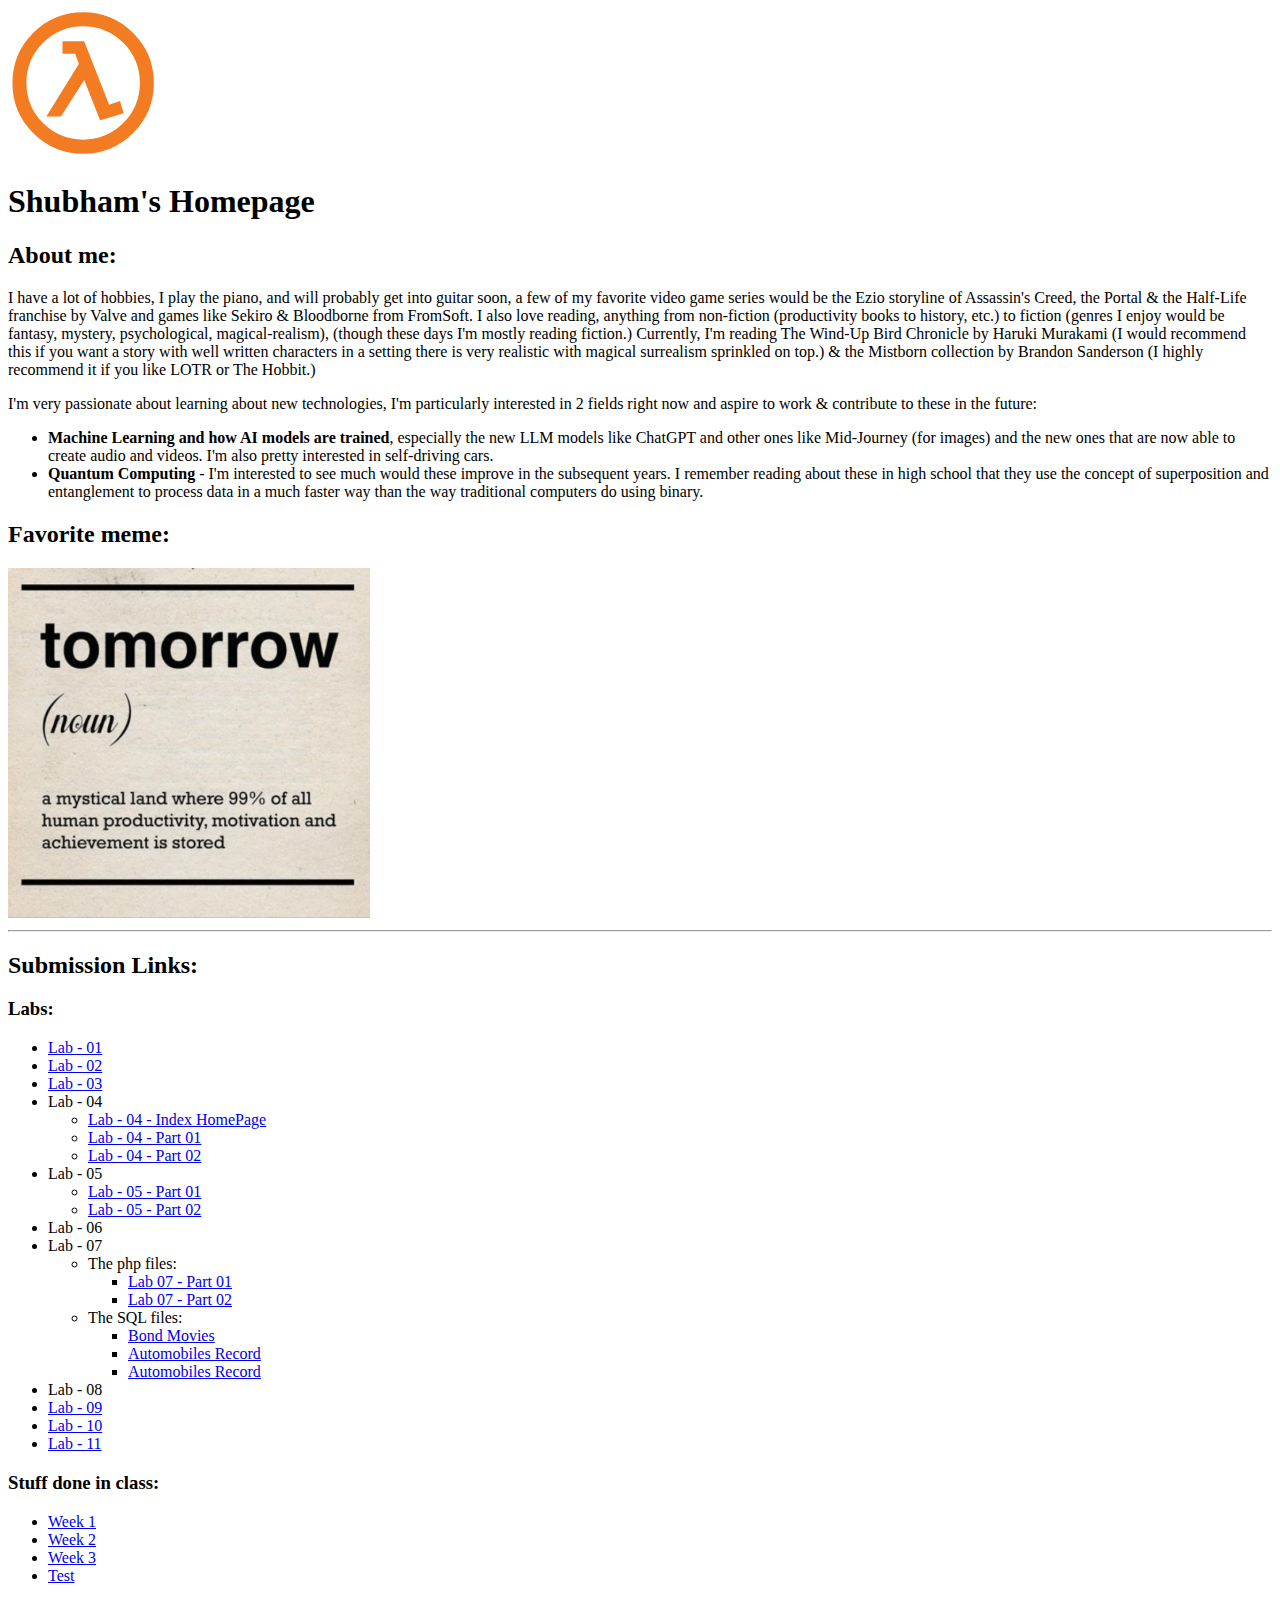
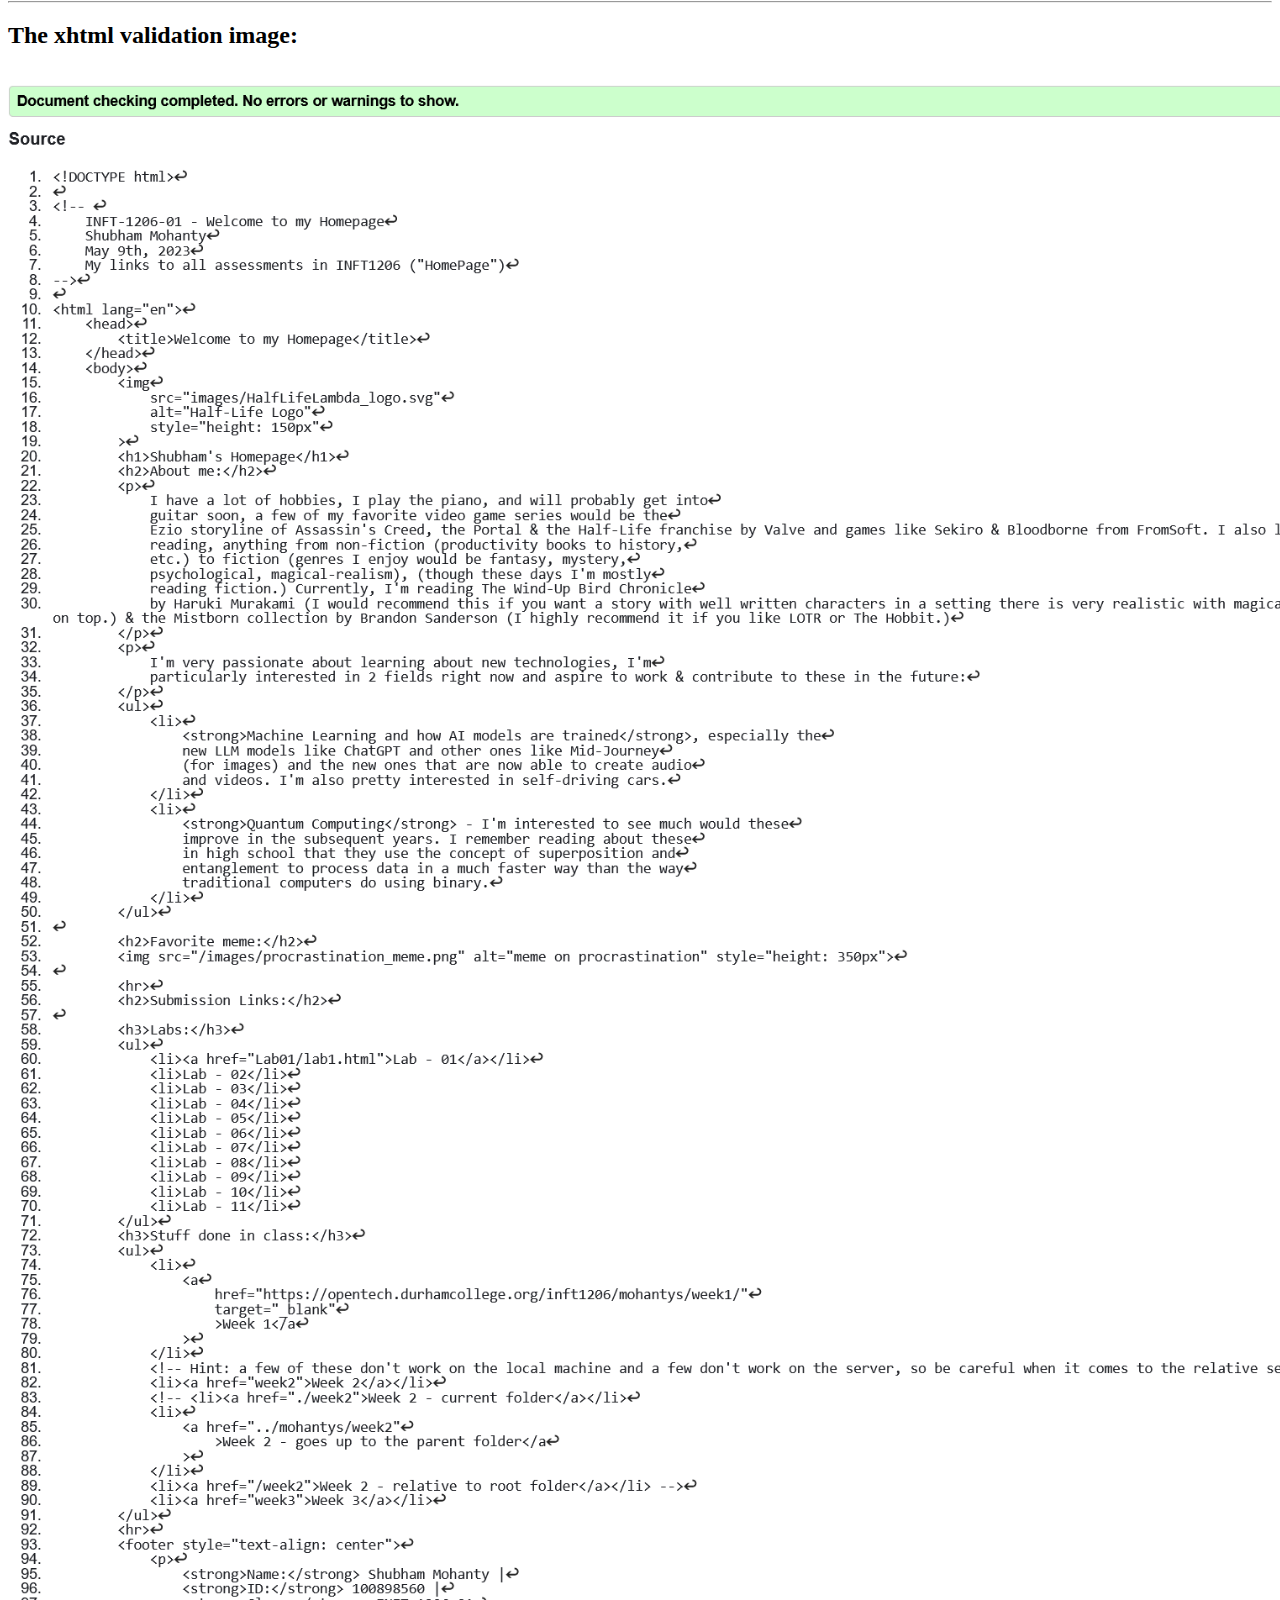
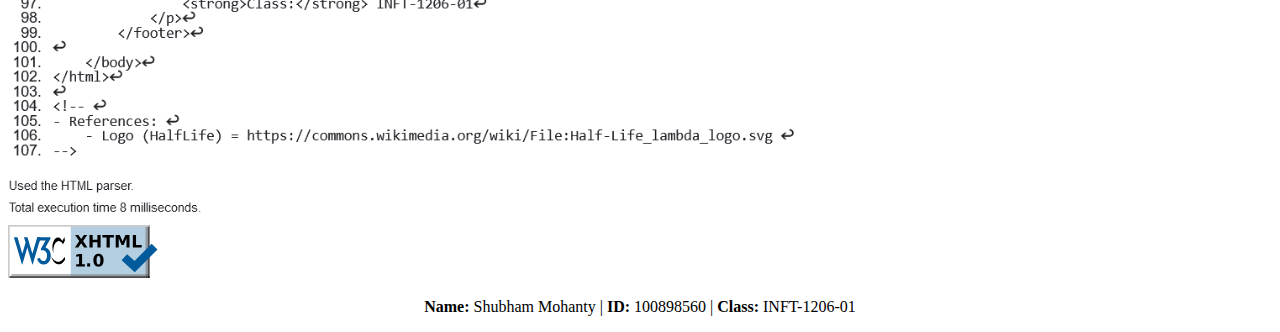
<file: index.html>
<!DOCTYPE html>

<!-- 
    INFT-1206-01 - Welcome to my Homepage
    Shubham Mohanty
    May 9th, 2023
    My links to all assessments in INFT1206 ("HomePage")
-->

<html lang="en">
    <head>
        <meta charset="UTF-8">
        <title>Welcome to my Homepage</title>
        <link rel="shortcut icon" href="images/HalfLifeLambda_logo.svg" type="image/x-icon">
    </head>
    <body>
        <img
            src="images/HalfLifeLambda_logo.svg"
            alt="Half-Life Logo"
            style="height: 150px"
        >
        <h1>Shubham's Homepage</h1>
        <h2>About me:</h2>
        <p>
            I have a lot of hobbies, I play the piano, and will probably get into
            guitar soon, a few of my favorite video game series would be the
            Ezio storyline of Assassin's Creed, the Portal & the Half-Life franchise by Valve and games like Sekiro & Bloodborne from FromSoft. I also love
            reading, anything from non-fiction (productivity books to history,
            etc.) to fiction (genres I enjoy would be fantasy, mystery,
            psychological, magical-realism), (though these days I'm mostly
            reading fiction.) Currently, I'm reading The Wind-Up Bird Chronicle
            by Haruki Murakami (I would recommend this if you want a story with well written characters in a setting there is very realistic with magical surrealism sprinkled on top.) & the Mistborn collection by Brandon Sanderson (I highly recommend it if you like LOTR or The Hobbit.)
        </p>
        <p>
            I'm very passionate about learning about new technologies, I'm
            particularly interested in 2 fields right now and aspire to work & contribute to these in the future:
        </p>
        <ul>
            <li>
                <strong>Machine Learning and how AI models are trained</strong>, especially the
                new LLM models like ChatGPT and other ones like Mid-Journey
                (for images) and the new ones that are now able to create audio
                and videos. I'm also pretty interested in self-driving cars.
            </li>
            <li>
                <strong>Quantum Computing</strong> - I'm interested to see much would these
                improve in the subsequent years. I remember reading about these
                in high school that they use the concept of superposition and
                entanglement to process data in a much faster way than the way
                traditional computers do using binary.
            </li>
        </ul>

        <h2>Favorite meme:</h2>
        <img src="images/procrastination_meme.png" alt="meme on procrastination" style="height: 350px">

        <hr>
        <h2>Submission Links:</h2>

        <h3>Labs:</h3>
        <ul>
            <li><a href="Lab01/index.html">Lab - 01</a></li>
            <li><a href="Lab02/index.html">Lab - 02</a></li>
            <li><a href="Lab03/index.html">Lab - 03</a></li>
            <li>Lab - 04
                <ul>
                    <li>
                        <a href="Lab04/index.php">Lab - 04 - Index HomePage</a>
                    </li>
                    <li>
                        <a href="Lab04/lab4.php">Lab - 04 - Part 01</a>
                    </li>
                    <li>
                        <a href="Lab04/lab4b.php">Lab - 04 - Part 02</a>
                    </li>
                </ul>
            </li>
            <li>Lab - 05
                <ul>
                    <li>
                        <a href="Lab05/index.php">Lab - 05 - Part 01</a>
                    </li>
                    <li>
                        <a href="Lab05/lab5.php">Lab - 05 - Part 02</a>
                    </li>
                </ul>
            </li>
            <li>Lab - 06</li>
            <li>Lab - 07
                <ul>
                    <li>The php files:
                        <ul>
                            <li>
                                <a href="Lab07/lab7_bond_info.php">Lab 07 - Part 01</a>
                            </li>
                            <li>
                                <a href="Lab07/lab7_auto_info.php">Lab 07 - Part 02</a>
                            </li>
                        </ul>
                    </li>
                    <li>The SQL files:
                        <ul>
                            <li>
                                <a href="sql/lab7_bond_movies.sql">Bond Movies</a>
                            </li>
                            <li>
                                <a href="sql/lab7_auto_records.sql">Automobiles Record</a>
                            </li>
                            <li>
                                <a href="sql/lab09_users.sql">Automobiles Record</a>
                            </li>
                        </ul>
                    </li>
                </ul>
            </li>
            <li>Lab - 08</li>
            <li>
                <a href="Lab09/index.php">Lab - 09</a>
            </li>
            <li>
                <a href="Lab10/index.php">Lab - 10</a>
            </li>
            <li>
                <a href="Lab11/index.php">Lab - 11</a>
            </li>
        </ul>
        <h3>Stuff done in class:</h3>
        <ul>
            <li>
                <a
                    href="https://opentech.durhamcollege.org/inft1206/mohantys/week1/"
                    target="_blank"
                    >Week 1</a
                >
            </li>
            <!-- Hint: a few of these don't work on the local machine and a few don't work on the server, so be careful when it comes to the relative server... -->
            <li><a href="week2">Week 2</a></li>
            <!-- <li><a href="./week2">Week 2 - current folder</a></li>
            <li>
                <a href="../mohantys/week2"
                    >Week 2 - goes up to the parent folder</a
                >
            </li>
            <li><a href="/week2">Week 2 - relative to root folder</a></li> -->
            <li><a href="week3">Week 3</a></li>
            <li><a href="Test1/index.html">Test</a></li>
        </ul>
        <hr>
        <footer>
            <h2>The xhtml validation image:</h2>
            <img 
                src="images/xhtml_validation_primary_home_page(root).png" 
                alt="xhtml validation image for lab1" 
                style="width: 1500px;"
            >
            <img 
                src="images/Validation_xhtml.svg" 
                alt="w3c validation image"
                style="width: 150px;"
            >
            <p style="text-align: center">
                <strong>Name:</strong> Shubham Mohanty |
                <strong>ID:</strong> 100898560 |
                <strong>Class:</strong> INFT-1206-01
            </p>
        </footer>

    </body>
</html>

<!-- 
- References: 
    - Logo (HalfLife) = https://commons.wikimedia.org/wiki/File:Half-Life_lambda_logo.svg 
    - W3C XHTML Validation Icon = https://www.w3.org/2000/09/vsimg/transparency-test
-->
</file>
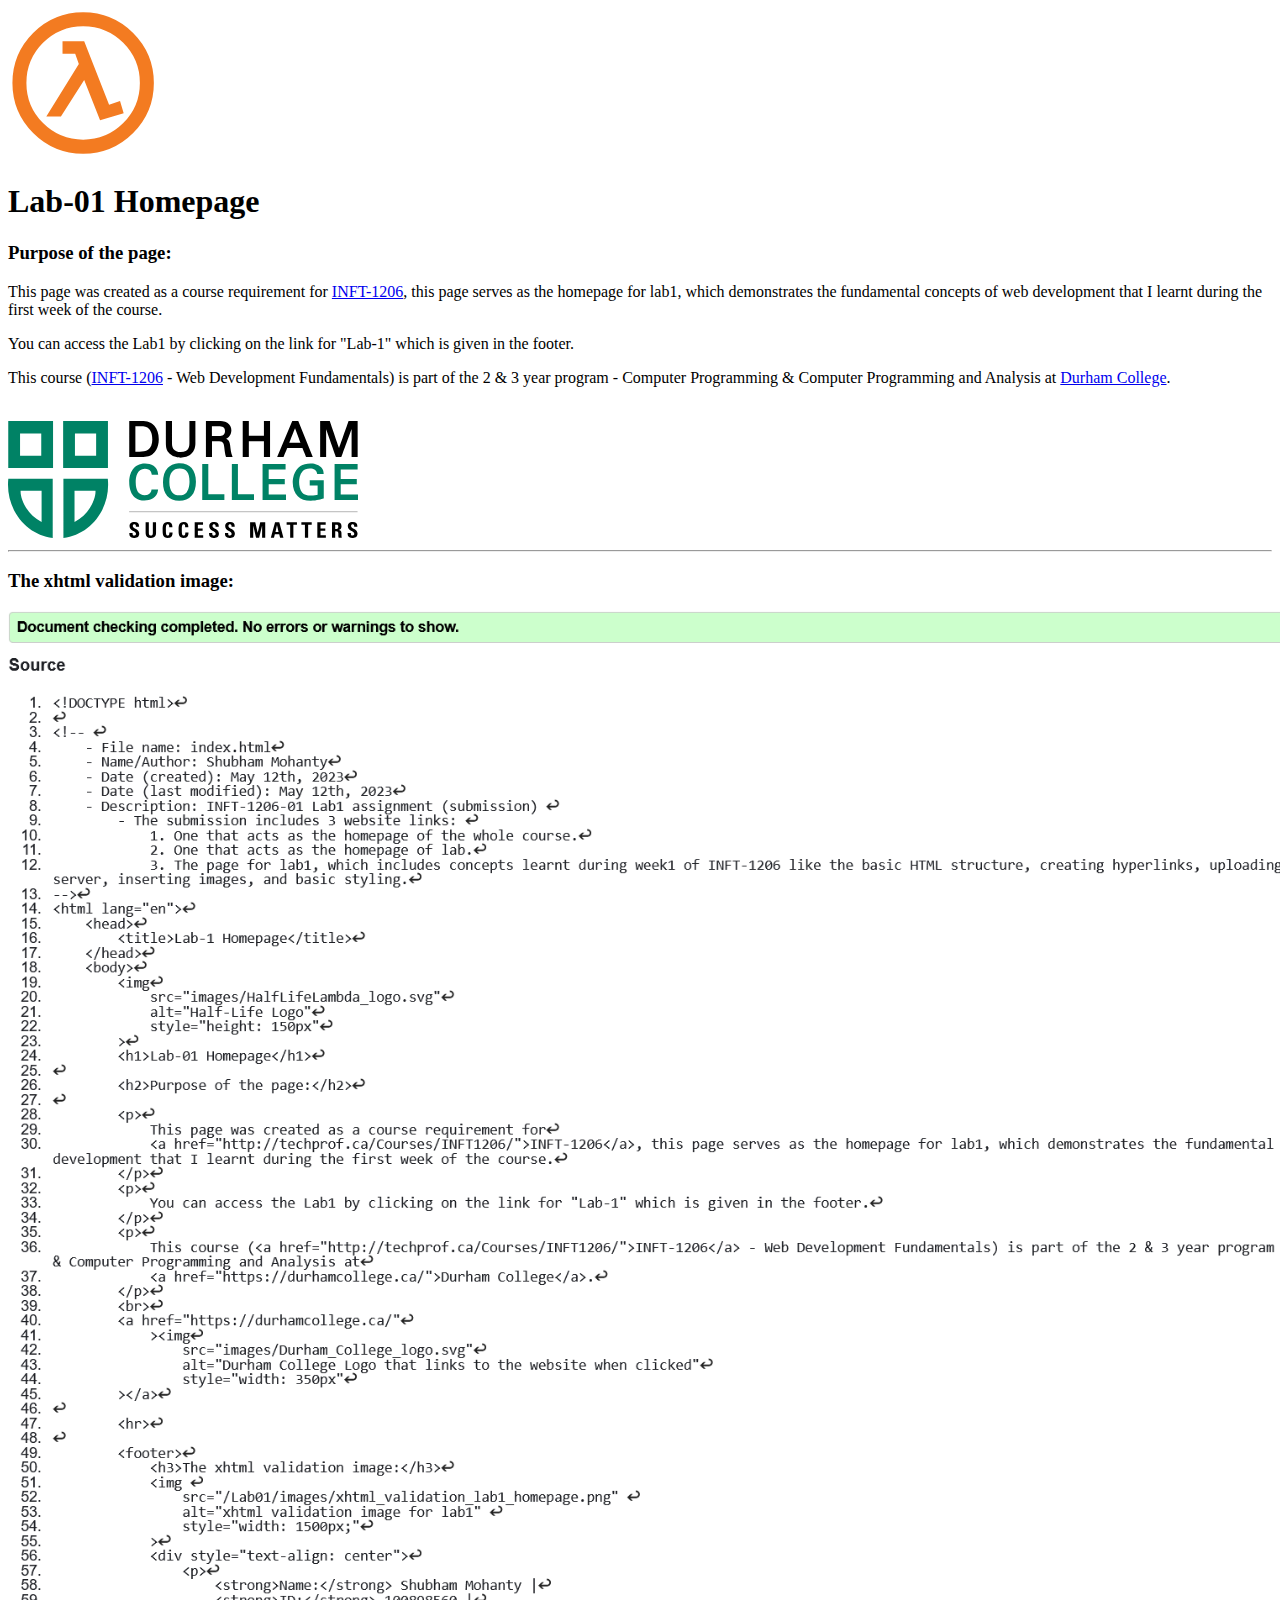
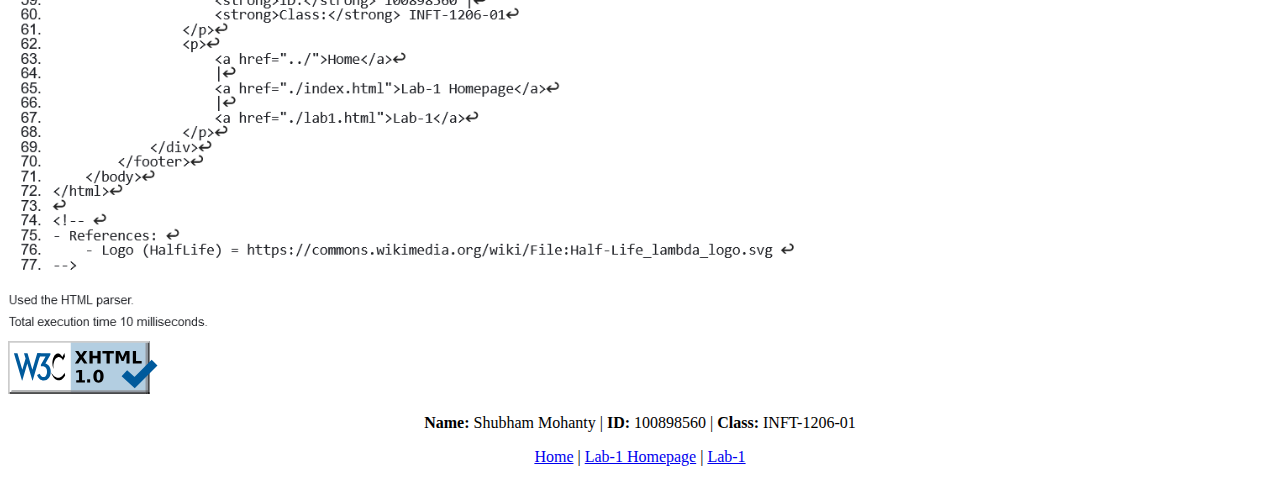
<file: Lab01/index.html>
<!DOCTYPE html>

<!-- 
    - File name: index.html
    - Name/Author: Shubham Mohanty
    - Date (created): May 12th, 2023
    - Date (last modified): May 12th, 2023
    - Description: INFT-1206-01 Lab1 assignment (submission) 
        - The submission includes 3 website links: 
            1. One that acts as the homepage of the whole course.
            2. One that acts as the homepage of lab.
            3. The page for lab1, which includes concepts learnt during week1 of INFT-1206 like the basic HTML structure, creating hyperlinks, uploading the files to a server, inserting images, and basic styling.
-->
<html lang="en">
    <head>
        <meta charset="UTF-8">
        <title>Lab-1 Homepage</title>
    </head>
    <body>
        <img
            src="images/HalfLifeLambda_logo.svg"
            alt="Half-Life Logo"
            style="height: 150px"
        >
        <h1>Lab-01 Homepage</h1>

        <h3>Purpose of the page:</h3>

        <p>
            This page was created as a course requirement for
            <a href="http://techprof.ca/Courses/INFT1206/">INFT-1206</a>, this page serves as the homepage for lab1, which demonstrates the fundamental concepts of web development that I learnt during the first week of the course.
        </p>
        <p>
            You can access the Lab1 by clicking on the link for "Lab-1" which is given in the footer.
        </p>
        <p>
            This course (<a href="http://techprof.ca/Courses/INFT1206/">INFT-1206</a> - Web Development Fundamentals) is part of the 2 & 3 year program - Computer Programming & Computer Programming and Analysis at
            <a href="https://durhamcollege.ca/">Durham College</a>.
        </p>
        <br>
        <a href="https://durhamcollege.ca/"
            ><img
                src="images/Durham_College_logo.svg"
                alt="Durham College Logo that links to the website when clicked"
                style="width: 350px"
        ></a>

        <hr>

        <footer>
            <h3>The xhtml validation image:</h3>
            <img 
                src="images/xhtml_validation_lab1_homepage.png" 
                alt="xhtml validation image for lab1" 
                style="width: 1500px;"
            >
            <img 
                src="images/Validation_xhtml.svg" 
                alt="w3c validation image"
                style="width: 150px;"
            >
            <div style="text-align: center">
                <p>
                    <strong>Name:</strong> Shubham Mohanty |
                    <strong>ID:</strong> 100898560 |
                    <strong>Class:</strong> INFT-1206-01
                </p>
                <p>
                    <a href="../">Home</a>
                    |
                    <a href="./index.html">Lab-1 Homepage</a>
                    |
                    <a href="./lab1.html">Lab-1</a>
                </p>
            </div>
        </footer>
    </body>
</html>

<!-- 
- References: 
    - Logo (HalfLife) = https://commons.wikimedia.org/wiki/File:Half-Life_lambda_logo.svg 
    - W3C XHTML Validation Icon = https://www.w3.org/2000/09/vsimg/transparency-test
-->
</file>
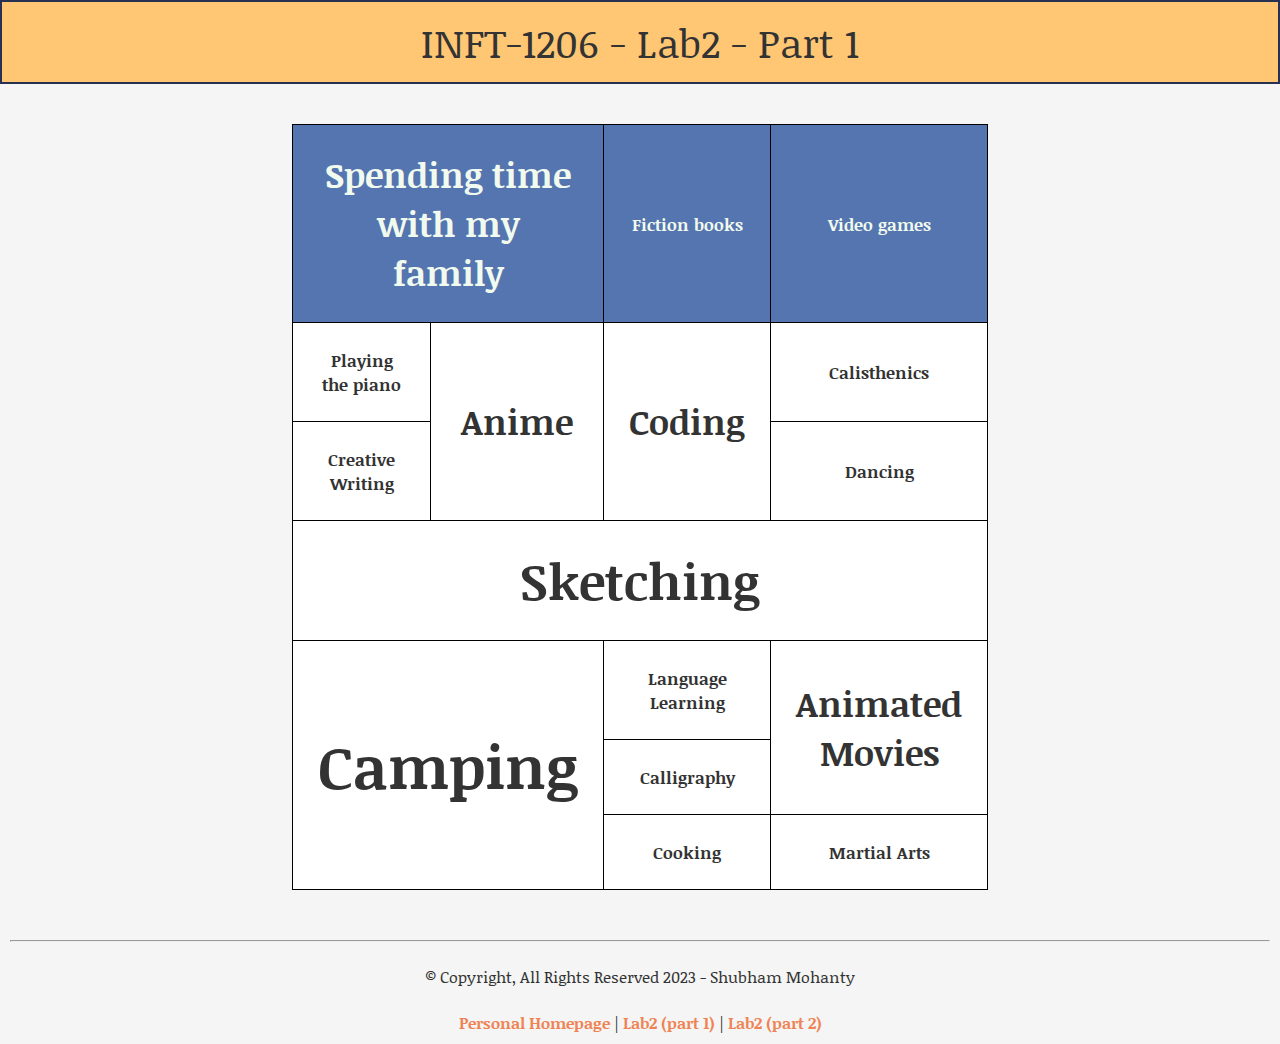
<file: Lab02/index.html>
<!DOCTYPE html>
<!-- 
    - File name: lab2.html
    - Name/Author: Shubham Mohanty
    - Date (created): May 18th, 2023
    - Date (last updated): May 19th, 2023 
    - Description: INFT-1206-01 Lab2 assignment (submission) 
        - Part 1 of Lab2, this contains the "favorite things table"
-->
<html lang="en">
    <head>
        <meta charset="UTF-8">
        <meta http-equiv="X-UA-Compatible" content="IE=edge">
        <meta name="viewport" content="width=device-width, initial-scale=1.0">
        <title>Lab-02 - Homepage</title>
        <link rel="stylesheet" href="css/style.css">
        <!-- Font -->
        <style>
            @import url("https://fonts.googleapis.com/css2?family=Noticia+Text&display=swap");
        </style>
    </head>
    <body>
        <div id="header">
            <div>INFT-1206 - Lab2 - Part 1</div>
        </div>
        <div id="tableContainer">
            <table>
                <thead>
                    <!-- Header Row -->
                    
                    <tr>
                        <th colspan="2" id="family">
                            Spending time with my family
                        </th>
                        <th id="books">Fiction books</th>
                        <th id="videoGames">Video games</th>
                    </tr>
                </thead>
                <!-- Regular rows -->
                <tbody>
                    <tr>
                        <td id="piano">Playing the piano</td>
                        <td rowspan="2" id="anime">Anime</td>
                        <td rowspan="2" id="coding">Coding</td>
                        <td id="calisthenics">Calisthenics</td>
                    </tr>
                    <tr>
                        <td id="creativeWriting">Creative Writing</td>
                        <td id="dancing">Dancing</td>
                    </tr>
                    <tr>
                        <td colspan="4" id="sketching">Sketching</td>
                    </tr>
                    <tr>
                        <td colspan="2" rowspan="3" id="camping">Camping</td>
                        <td id="languageLearning">Language Learning</td>
                        <td rowspan="2" id="animatedMovies">Animated Movies</td>
                    </tr>
                    <tr>
                        <td id="calligraphy">Calligraphy</td>
                    </tr>
                    <tr>
                        <td id="cooking">Cooking</td>
                        <td id="martialArts">Martial Arts</td>
                    </tr>
                </tbody>
            </table>
        </div>
        <div id="footer">
            <hr>
            <br>
            <div>
                &copy; Copyright, All Rights Reserved 2023 - Shubham Mohanty
            </div>
            <br>
            <a href="../index.html">Personal Homepage</a>
            |
            <a href="./index.html">Lab2 (part 1)</a>
            |
            <a href="./lab2.html">Lab2 (part 2)</a>
        </div>
    </body>
</html>
</file>
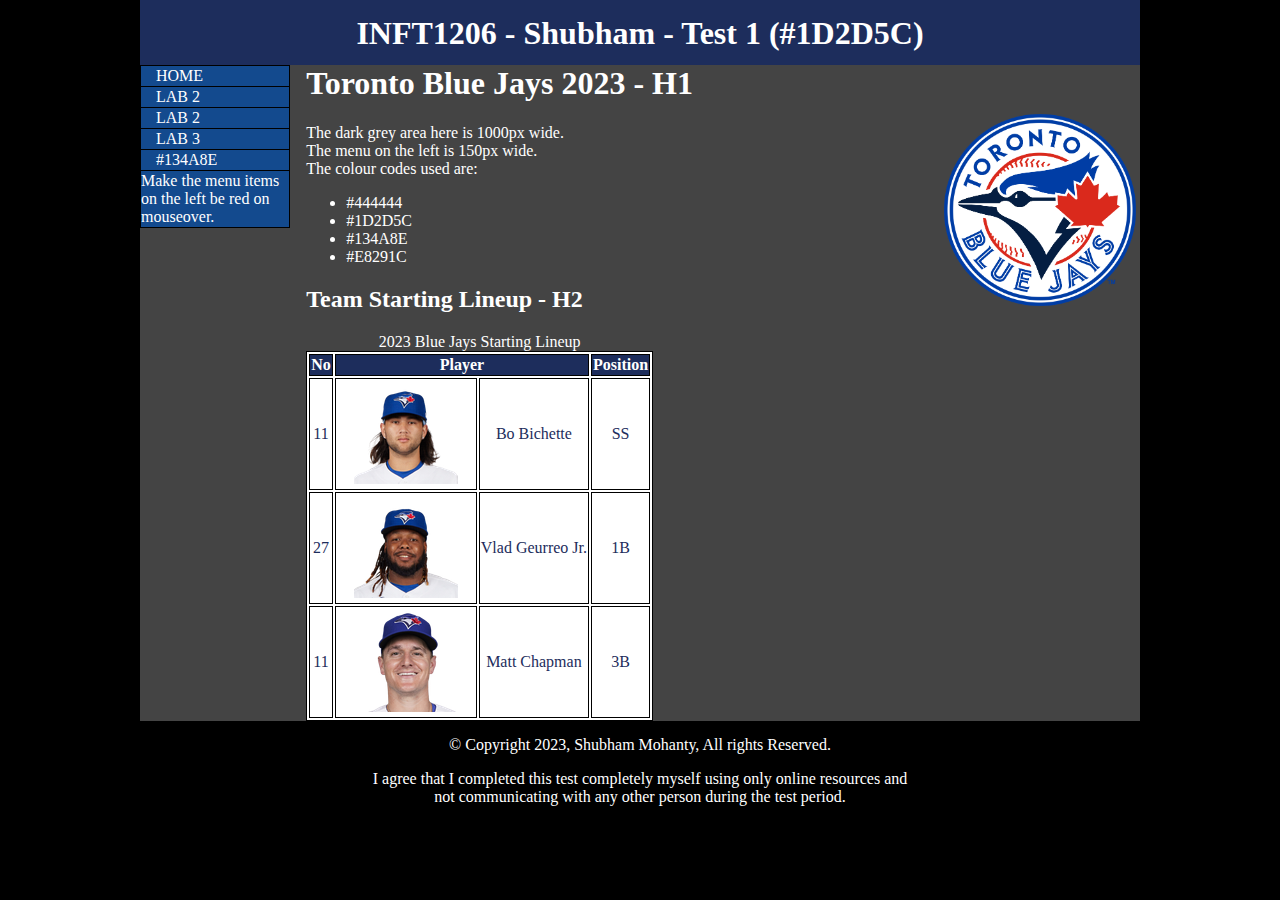
<file: Test1/index.html>
<!-- 
    - File name: index.html
    - Name/Author: Shubham Mohanty
    - Date (created): June 1st, 2023
    - Description: INFT1206 Term Test 1 - Practical (HTML file)
-->
<!DOCTYPE html>
<html lang="en">
    <head>
        <meta charset="UTF-8" />
        <meta http-equiv="X-UA-Compatible" content="IE=edge" />
        <meta name="viewport" content="width=device-width, initial-scale=1.0" />
        <title>Term Test - 01 - Practical Page (Shubham Mohanty)</title>
        <link rel="stylesheet" href="css/mohantys.css" />
    </head>
    <body>
        <div id="mainContainer">
            <header>
                <h1 class="mainHeading">
                    INFT1206 - Shubham - Test 1 (#1D2D5C)
                </h1>
            </header>

            <div id="mainContent">
                <!-- Method - 01 - Table-->
                <nav>
                    <table id="tableNavBar">
                        <tr>
                            <td>HOME</td>
                        </tr>
                        <tr>
                            <td>LAB 2</td>
                        </tr>
                        <tr>
                            <td>LAB 2</td>
                        </tr>
                        <tr>
                            <td>LAB 3</td>
                        </tr>
                        <tr>
                            <td>#134A8E</td>
                        </tr>
                        <tr>
                            <td id="navNoPadding">
                                Make the menu items on the left be red on
                                mouseover.
                            </td>
                        </tr>
                    </table>
                </nav>

                <main>
                    <section id="colorsAndDimensions">
                        <h1>Toronto Blue Jays 2023 - H1</h1>
                        <!-- 
                                Styling for this list:
                                    - Make the padding 0px.
                                    - Make the list-style: none;
                             -->
                        <!-- <ul id="listPageInfo" style="list-style: none">
                                <li>The dark grey area here is 1000px wide.</li>
                                <li>The menu on the left is 150px wide.</li>
                                <li>The colour codes used are:</li>
                            </ul> -->
                        <p>
                            The dark grey area here is 1000px wide.
                            <br />
                            The menu on the left is 150px wide.
                            <br />
                            The colour codes used are:
                        </p>

                        <ul id="listColorCodes">
                            <li>#444444</li>
                            <li>#1D2D5C</li>
                            <li>#134A8E</li>
                            <li>#E8291C</li>
                        </ul>
                    </section>

                    <section id="startingLineupInfo">
                        <h2>Team Starting Lineup - H2</h2>

                        <table id="tableStartingLineup">
                            <caption>
                                2023 Blue Jays Starting Lineup
                            </caption>
                            <tr>
                                <th>No</th>
                                <th colspan="2">Player</th>
                                <th>Position</th>
                            </tr>
                            <tr>
                                <td>11</td>
                                <td>
                                    <img
                                        src="images/bb.png"
                                        alt="Bo bichette profile picture"
                                    />
                                </td>
                                <td>Bo Bichette</td>
                                <td>SS</td>
                            </tr>
                            <tr>
                                <td>27</td>
                                <td>
                                    <img
                                        src="images/vlad.png"
                                        alt="Vlad Geurreo Jr. profile picture"
                                    />
                                </td>
                                <td>Vlad Geurreo Jr.</td>
                                <td>1B</td>
                            </tr>
                            <tr>
                                <td>11</td>
                                <td>
                                    <img
                                        src="images/chapman.png"
                                        alt="Matt Chapman profile picture"
                                    />
                                </td>
                                <td>Matt Chapman</td>
                                <td>3B</td>
                            </tr>
                        </table>
                    </section>
                </main>

                <!-- remember: take all the styling to the css file -->
                <!-- The image will be here -->
                <img
                    id="blueJaysLogo"
                    src="images/BlueJays.png"
                    alt="BlueJays Logo"
                    height="200px"
                />
            </div>
        </div>
        <footer>
            &copy; Copyright 2023, Shubham Mohanty, All rights Reserved.

            <p>
                I agree that I completed this test completely myself using only
                online resources and <br> not communicating with any other person
                during the test period.
                <br />
                <!-- <a href="./index.html">This page</a> -->
            </p>
        </footer>
    </body>
</html>
</file>
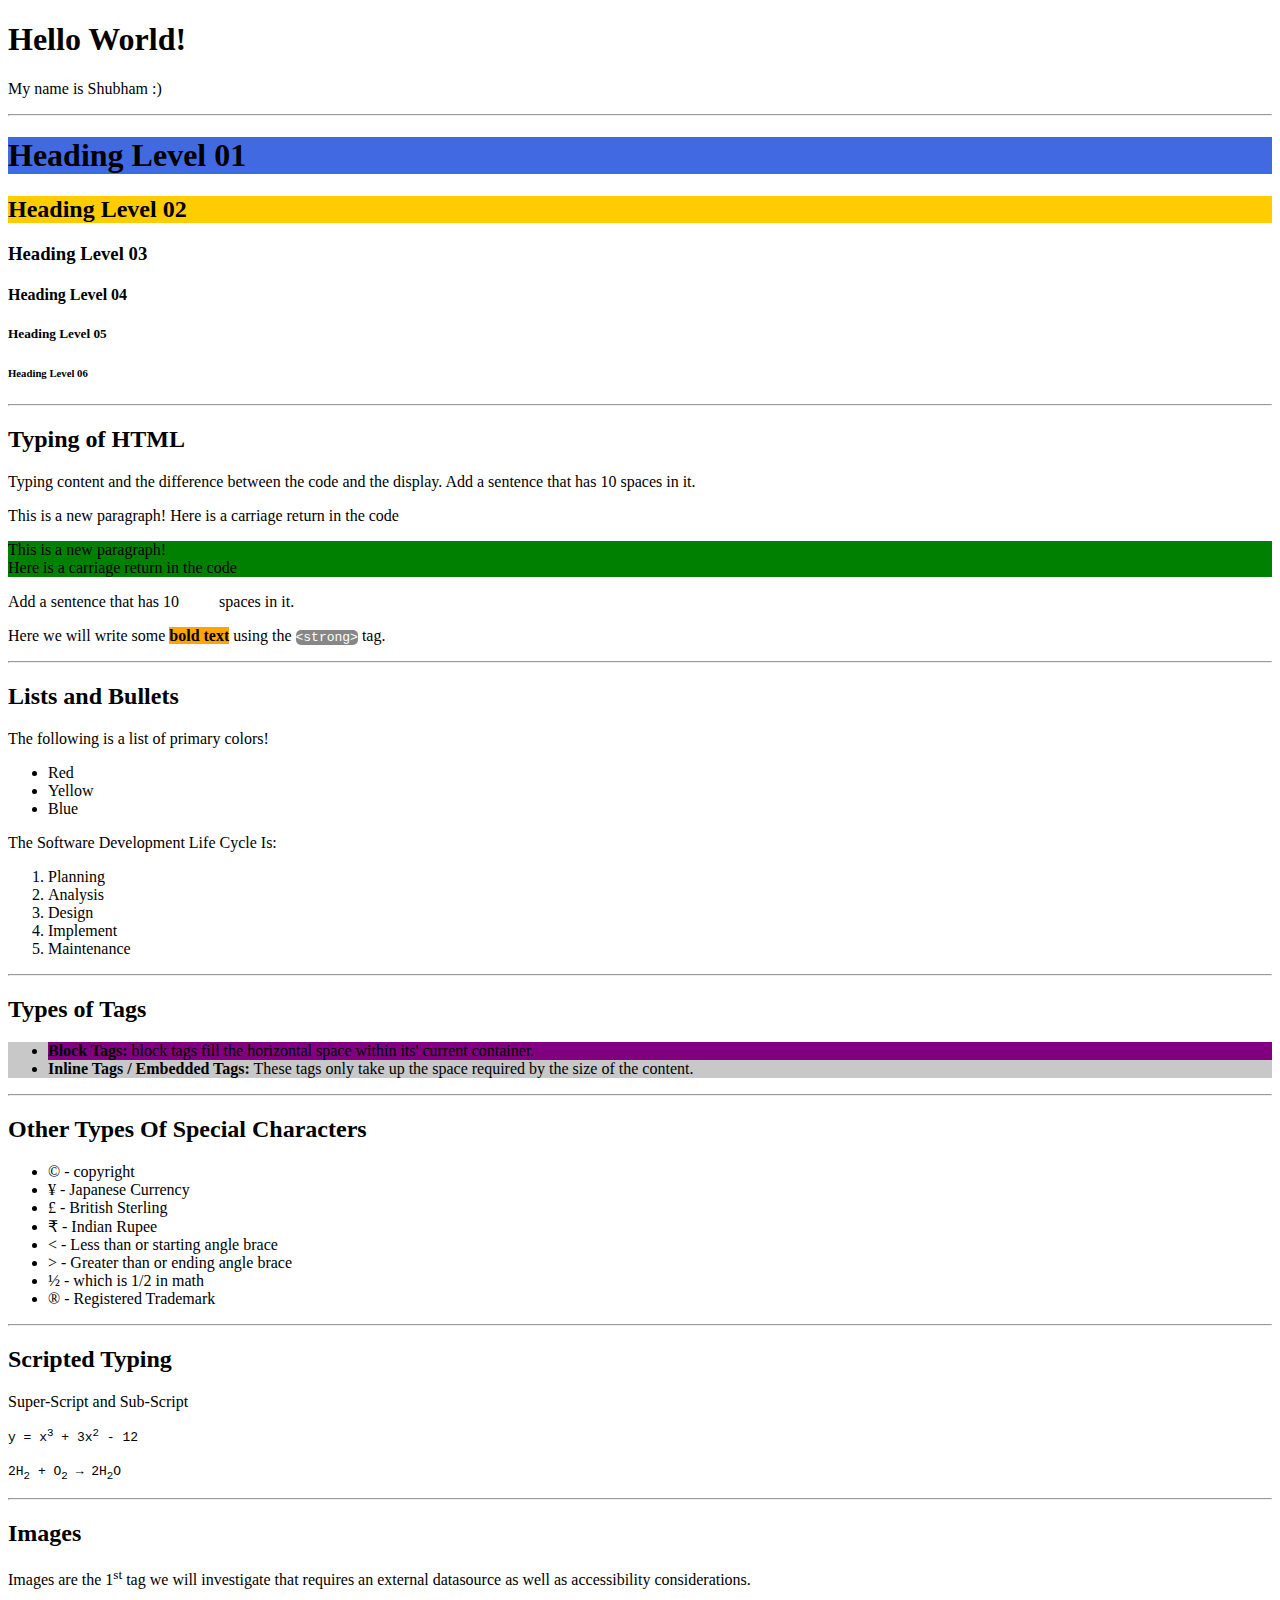
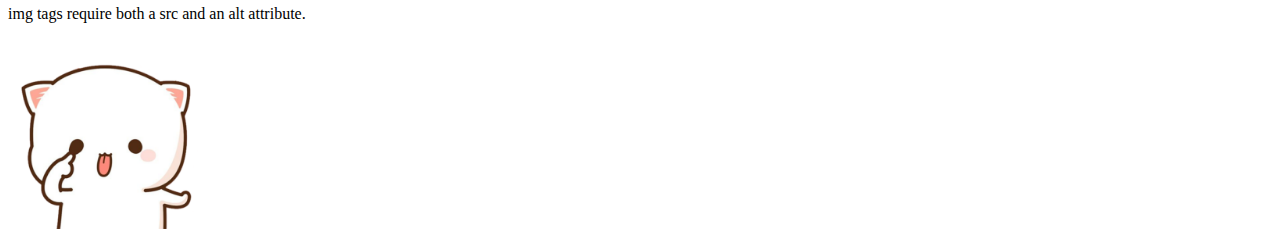
<file: week1/index.html>
<!DOCTYPE html>

<!-- 
    INFT-1206-01 Week 1 Demonstration
    Shubham Mohanty
    May 4, 2023
    Introduction to Basic HTML
 -->

<html lang="en">
    <head>
        <meta
            name="description"
            content="An introduction to fundamental HTML concepts"
        >
        <title>My First Website - Shubham</title>
    </head>

    <body>
        <h1>Hello World!</h1>
        <p>My name is Shubham :)</p>
        <hr>
        <h1 style="background-color: royalblue">Heading Level 01</h1>
        <h2 style="background-color: #ffcc00">Heading Level 02</h2>
        <h3>Heading Level 03</h3>
        <h4>Heading Level 04</h4>
        <h5>Heading Level 05</h5>
        <h6>Heading Level 06</h6>
        <hr>
        <h2>Typing of HTML</h2>
        <p>
            Typing content and the difference between the code and&nbsp;the
            display. Add a sentence that has 10 spaces in it.
        </p>
        <p>This is a new paragraph! Here is a carriage return in the code</p>
        <p style="background-color: green">
            This is a new paragraph! <br>
            Here is a carriage return in the code
        </p>
        <p>
            Add a sentence that has 10
            &nbsp;&nbsp;&nbsp;&nbsp;&nbsp;&nbsp;&nbsp;&nbsp;&nbsp;spaces in it.
        </p>
        <p>
            Here we will write some
            <strong style="background-color: orange">bold text</strong> using
            the
            <code
                style="
                    border-radius: 5px;
                    color: #fff;
                    background-color: #878787;
                "
            >
                &lt;strong&gt;</code
            >
            tag.
        </p>

        <hr>
        <h2>Lists and Bullets</h2>
        <p>The following is a list of primary colors!</p>
        <ul>
            <li>Red</li>
            <li>Yellow</li>
            <li>Blue</li>
        </ul>

        <p>The Software Development Life Cycle Is:</p>
        <ol>
            <li>Planning</li>
            <li>Analysis</li>
            <li>Design</li>
            <li>Implement</li>
            <li>Maintenance</li>
        </ol>
        <hr>

        <h2>Types of Tags</h2>
        <div style="background-color: #c8c8c8">
            <ul>
                <li style="background-color: purple">
                    <strong>Block Tags:</strong> block tags fill the horizontal
                    space within its' current container.
                </li>
                <li>
                    <strong>Inline Tags / Embedded Tags:</strong> These tags
                    only take up the space required by the size of the content.
                </li>
            </ul>
        </div>

        <hr>
        <h2>Other Types Of Special Characters</h2>
        <ul>
            <li>&copy; - copyright</li>
            <li>&yen; - Japanese Currency</li>
            <li>&pound; - British Sterling</li>
            <li>&#8377; - Indian Rupee</li>
            <li>&lt; - Less than or starting angle brace</li>
            <li>&gt; - Greater than or ending angle brace</li>
            <li>&half; - which is 1/2 in math</li>
            <li>&reg; - Registered Trademark</li>
        </ul>

        <hr>
        <h2>Scripted Typing</h2>
        <p>Super-Script and Sub-Script</p>
        <p>
            <code>y = x<sup>3</sup> + 3x<sup>2</sup> - 12</code>
        </p>
        <p>
            <code>2H<sub>2</sub> + O<sub>2</sub> &rightarrow; 2H<sub>2</sub>O</code>
        </p>

        <hr>
        <h2>Images</h2>
        <p>
            Images are the 1<sup>st</sup> tag we will investigate that requires
            an external datasource as well as accessibility considerations.
        </p>
        <p>img tags require both a src and an alt attribute.</p>
        <img
            src="images/tongue_cat.png"
            alt="a cute tag with it's tongue out."
            width="200"
        >
    </body>
</html>
</file>
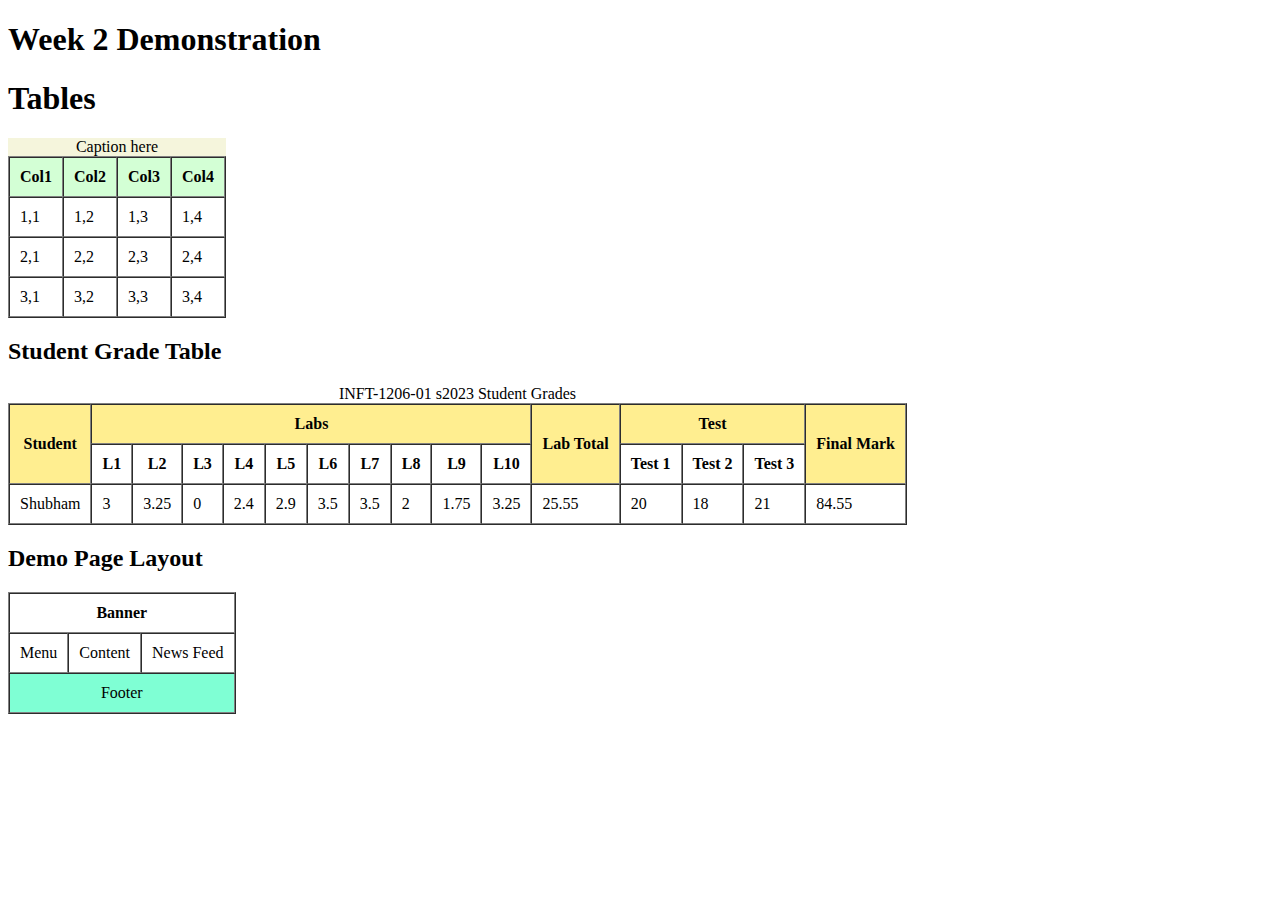
<file: week2/index.html>
<!DOCTYPE html>
<!-- 
    INFT-1206-01 - Week 2 - Part A - Demonstration
    Shubham Mohanty
    May 9th, 2023
    Intro to Tables
-->

<html lang="en">
    <head>
        <title>Week 2 - Part A - Demo</title>
    </head>
    <body>
        <h1>Week 2 Demonstration</h1>
        <h1>Tables</h1>

        <table border="1" cellspacing="0" cellpadding="10">
            <caption style="background-color: beige">
                Caption here
            </caption>
            <thead style="background-color: rgb(211, 255, 213)">
                <tr>
                    <th>Col1</th>
                    <th>Col2</th>
                    <th>Col3</th>
                    <th>Col4</th>
                </tr>
            </thead>
            <tbody>
                <tr>
                    <td>1,1</td>
                    <td>1,2</td>
                    <td>1,3</td>
                    <td>1,4</td>
                </tr>
                <tr>
                    <td>2,1</td>
                    <td>2,2</td>
                    <td>2,3</td>
                    <td>2,4</td>
                </tr>
                <tr>
                    <td>3,1</td>
                    <td>3,2</td>
                    <td>3,3</td>
                    <td>3,4</td>
                </tr>
            </tbody>
        </table>

        <h2>Student Grade Table</h2>

        <table border="1" cellspacing="0" cellpadding="10">
            <caption>
                INFT-1206-01 s2023 Student Grades
            </caption>
            <thead>
                <tr style="background-color: rgb(255, 238, 144)">
                    <th rowspan="2">Student</th>
                    <th colspan="10">Labs</th>
                    <th rowspan="2">Lab Total</th>
                    <th colspan="3">Test</th>
                    <th rowspan="2">Final Mark</th>
                </tr>
                <tr>
                    <th>L1</th>
                    <th>L2</th>
                    <th>L3</th>
                    <th>L4</th>
                    <th>L5</th>
                    <th>L6</th>
                    <th>L7</th>
                    <th>L8</th>
                    <th>L9</th>
                    <th>L10</th>
                    <th>Test 1</th>
                    <th>Test 2</th>
                    <th>Test 3</th>
                </tr>
            </thead>
            <tbody>
                <tr>
                    <td>Shubham</td>
                    <td>3</td>
                    <td>3.25</td>
                    <td>0</td>
                    <td>2.4</td>
                    <td>2.9</td>
                    <td>3.5</td>
                    <td>3.5</td>
                    <td>2</td>
                    <td>1.75</td>
                    <td>3.25</td>
                    <td>25.55</td>
                    <td>20</td>
                    <td>18</td>
                    <td>21</td>
                    <td>84.55</td>
                </tr>
            </tbody>
        </table>

        <h2>Demo Page Layout</h2>

        <table border="1" cellspacing="0" cellpadding="10">
            <thead>
                <tr>
                    <th colspan="3">Banner</th>
                </tr>
            </thead>
            <tbody>
                <tr>
                    <td>Menu</td>
                    <td>Content</td>
                    <td>News Feed</td>
                </tr>
            </tbody>
            <tfoot style="background-color: aquamarine">
                <tr>
                    <td colspan="3" style="text-align: center">Footer</td>
                </tr>
            </tfoot>
        </table>
    </body>
</html>
</file>
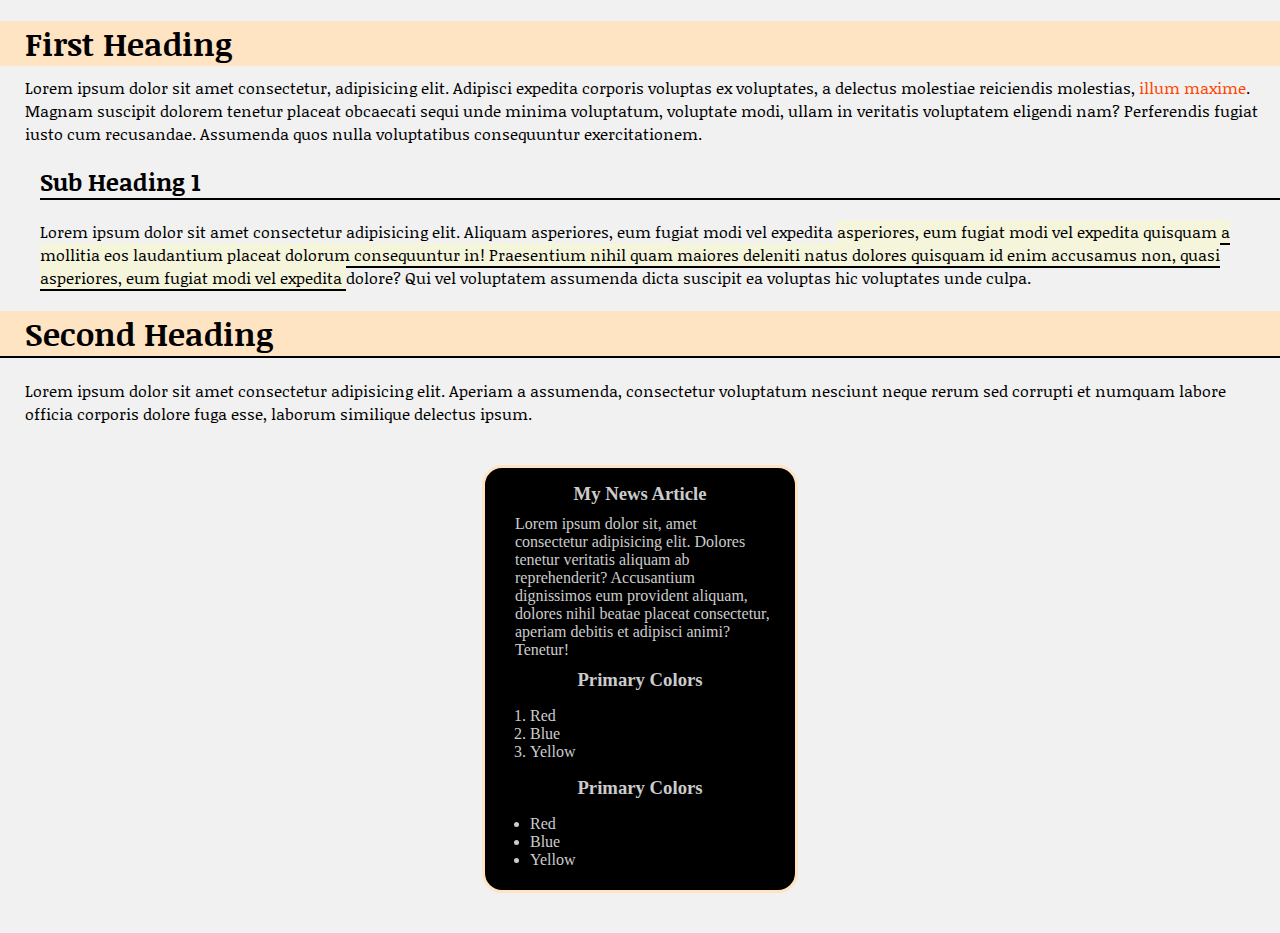
<file: week3/index.html>
<!DOCTYPE html>
<!-- 
    INFT-1206-01 - Week 3 - demo (Homepage) using basic CSS
    Shubham Mohanty
    May 11th, 2023
-->

<html>
    <head>
        <link rel="stylesheet" href="css/stylesheet.css" type="text/css" />
        <title>Week 3</title>
        
        <!-- Font no.1 -->
        <link rel="preconnect" href="https://fonts.googleapis.com" />
        <link rel="preconnect" href="https://fonts.gstatic.com" crossorigin />
        <link
            href="https://fonts.googleapis.com/css2?family=Pacifico&display=swap"
            rel="stylesheet"
        />
        <!-- Font no.2 -->
        <style>
            @import url("https://fonts.googleapis.com/css2?family=Noticia+Text&display=swap");
        </style>
    </head>
    <body>
        <h1 id="FirstHeading">First Heading</h1>
        <p>
            Lorem ipsum dolor sit amet consectetur, adipisicing elit. Adipisci
            expedita corporis voluptas ex voluptates, a delectus molestiae
            reiciendis molestias,
            <a href="https://www.google.com/">illum maxime</a>. Magnam suscipit
            dolorem tenetur placeat obcaecati sequi unde minima voluptatum,
            voluptate modi, ullam in veritatis voluptatem eligendi nam?
            Perferendis fugiat iusto cum recusandae. Assumenda quos nulla
            voluptatibus consequuntur exercitationem.
        </p>
        <h2 class="BottomBorder">Sub Heading 1</h2>
        <p class="secondParagraph">
            Lorem ipsum dolor sit amet consectetur adipisicing elit. Aliquam
            asperiores, eum fugiat modi vel expedita
            <span class="BottomBorder">
                asperiores, eum fugiat modi vel expedita quisquam a mollitia eos
                laudantium placeat dolorum consequuntur in! Praesentium nihil
                quam maiores deleniti natus dolores quisquam id enim accusamus
                non, quasi asperiores, eum fugiat modi vel expedita
            </span>
            dolore? Qui vel voluptatem assumenda dicta suscipit ea voluptas hic
            voluptates unde culpa.
        </p>
        <h1 class="BottomBorder">Second Heading</h1>
        <p>
            Lorem ipsum dolor sit amet consectetur adipisicing elit. Aperiam a
            assumenda, consectetur voluptatum nesciunt neque rerum sed corrupti
            et numquam labore officia corporis dolore fuga esse, laborum
            similique delectus ipsum.
        </p>

        <div id="NewsArticle">
            <h3>My News Article</h3>
            <p>
                Lorem ipsum dolor sit, amet consectetur adipisicing elit.
                Dolores tenetur veritatis aliquam ab reprehenderit? Accusantium
                dignissimos eum provident aliquam, dolores nihil beatae placeat
                consectetur, aperiam debitis et adipisci animi? Tenetur!
            </p>
            <h3>Primary Colors</h3>
            <ol>
                <li>Red</li>
                <li>Blue</li>
                <li>Yellow</li>
            </ol>
            <h3>Primary Colors</h3>
            <ul>
                <li>Red</li>
                <li>Blue</li>
                <li>Yellow</li>
            </ul>
        </div>
    </body>
</html>
</file>
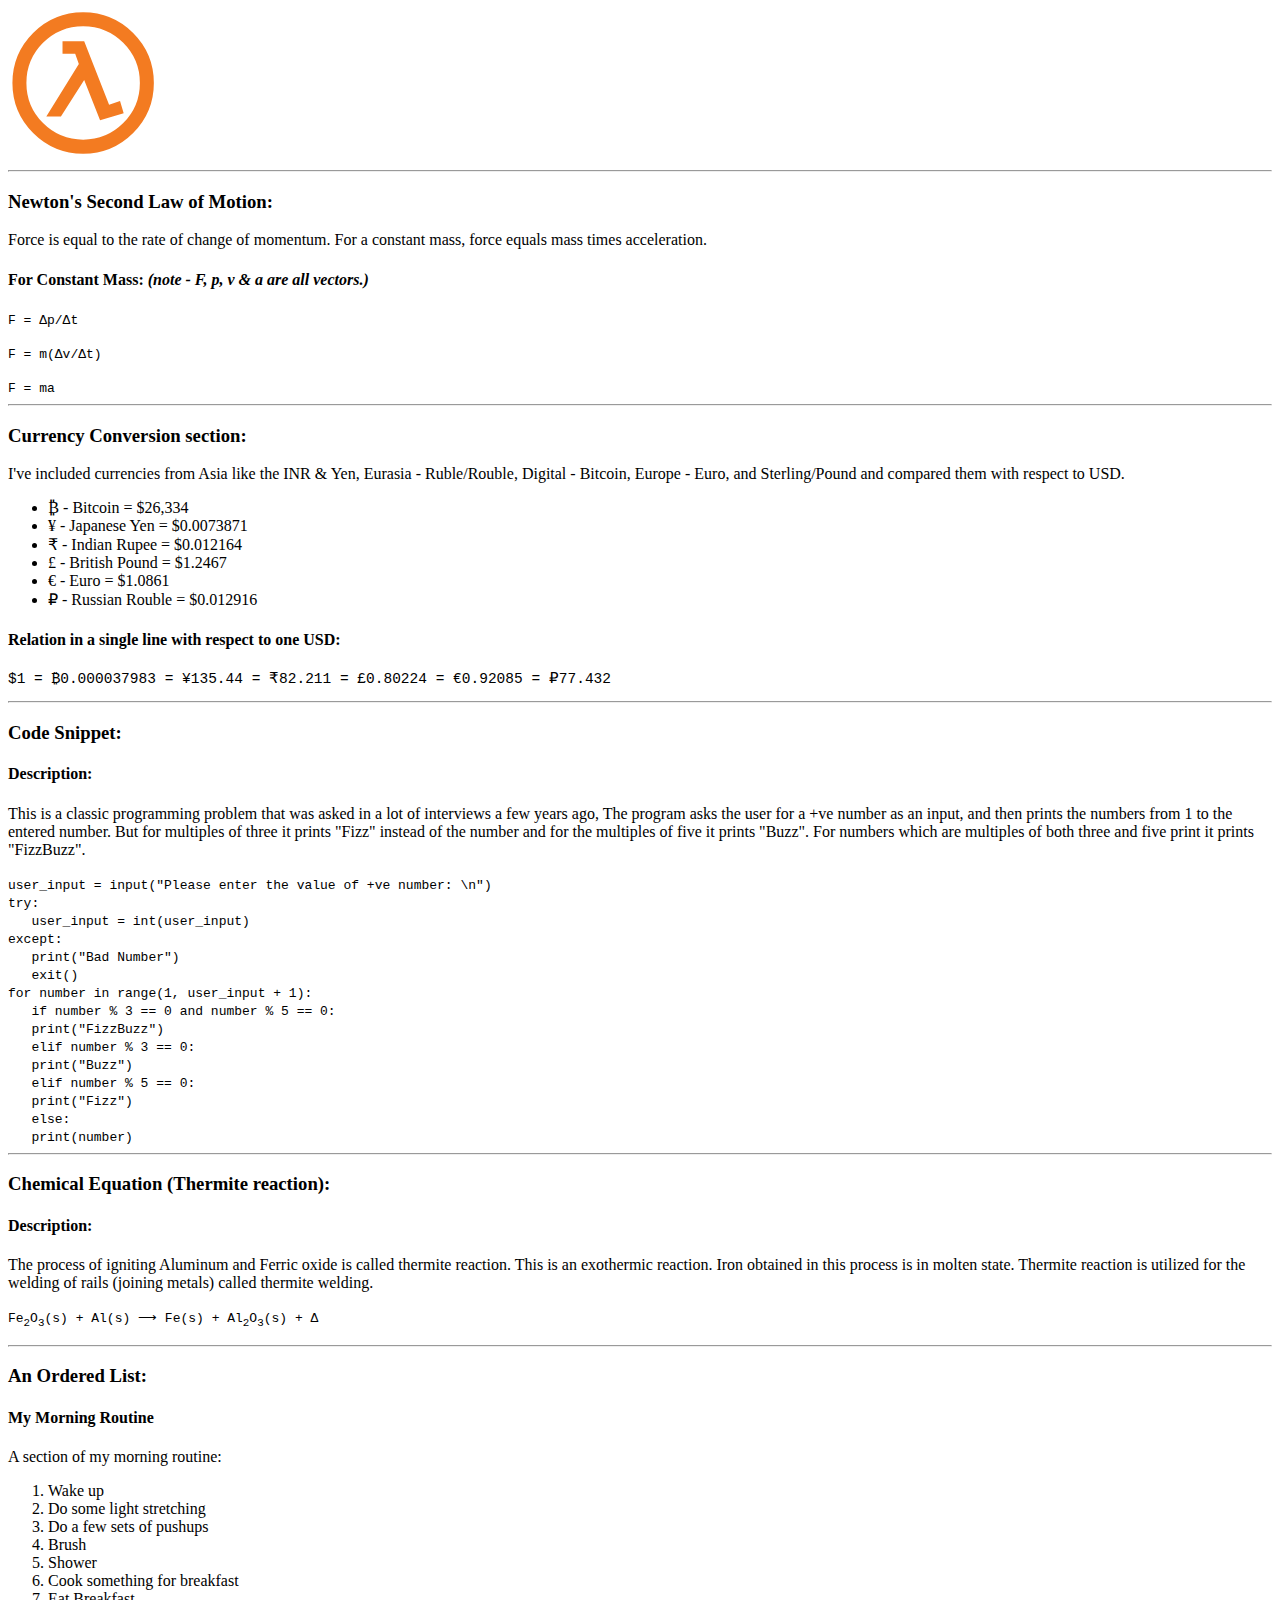
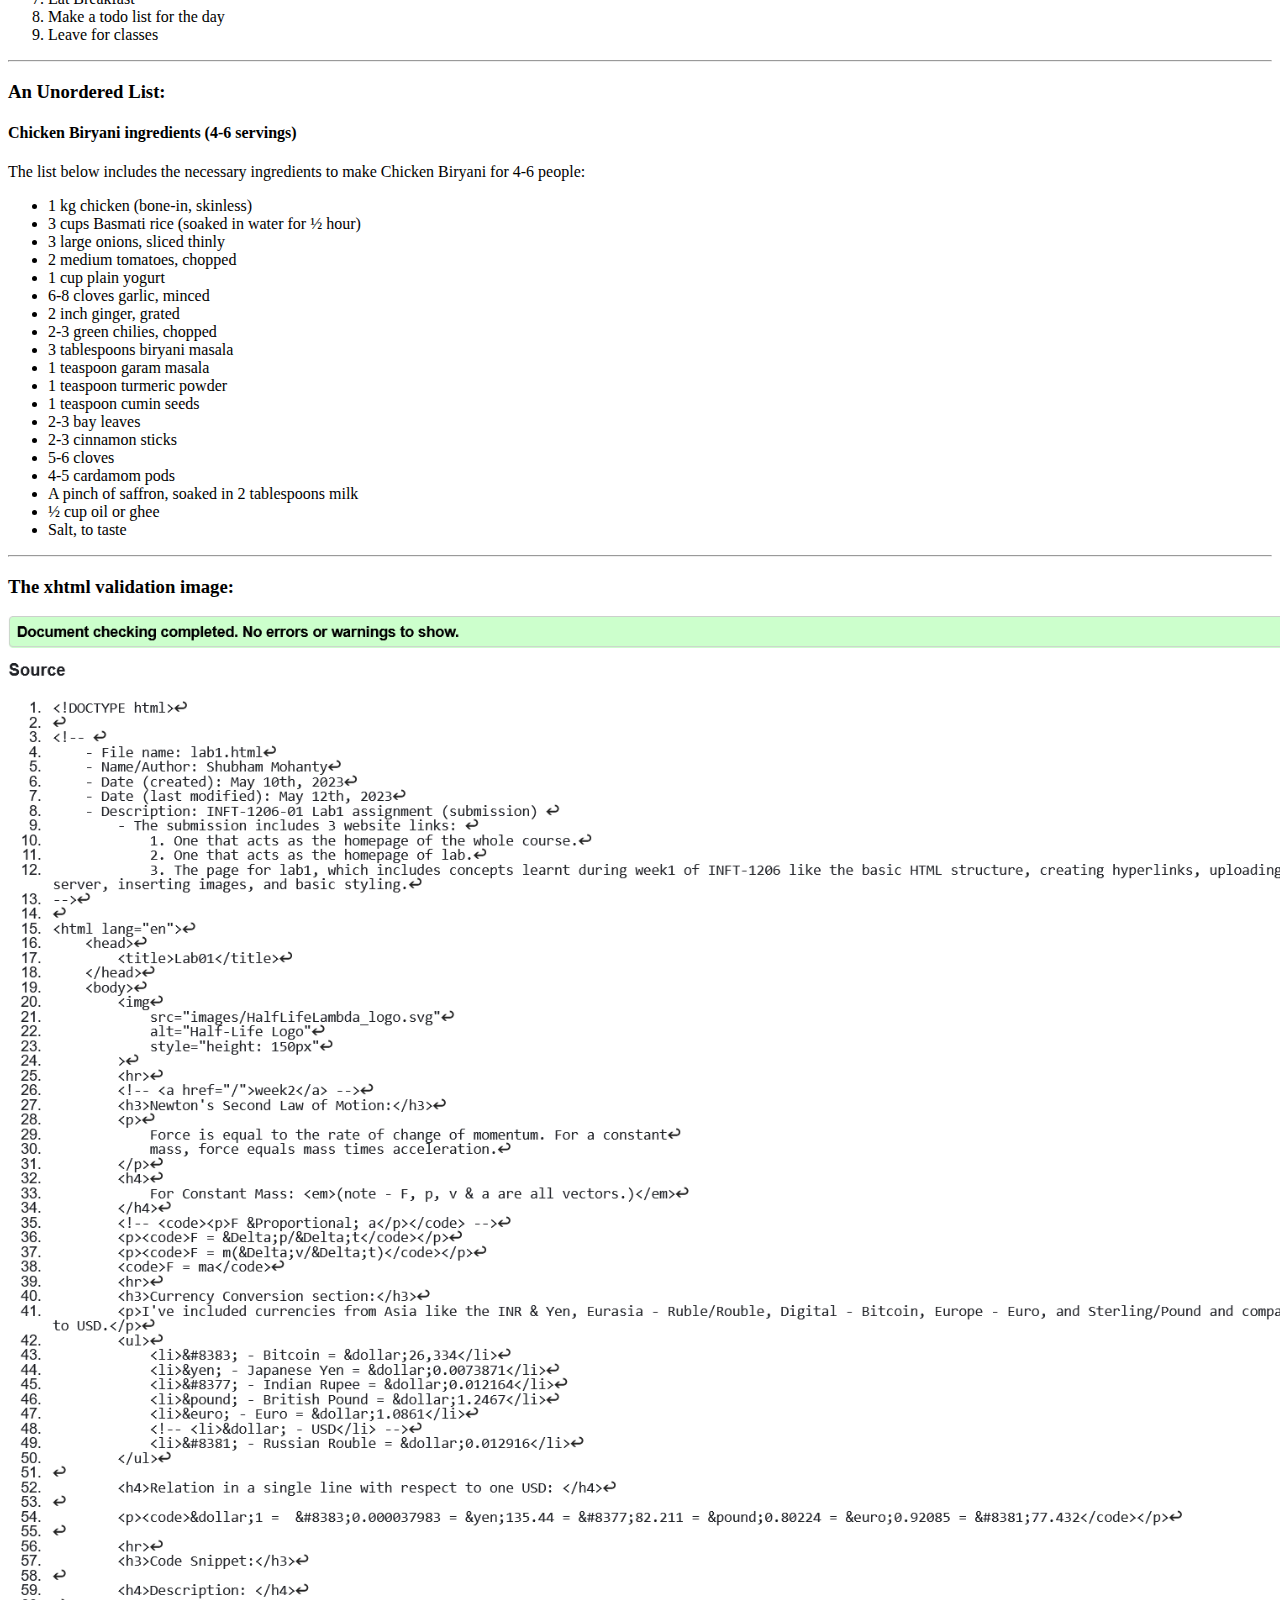
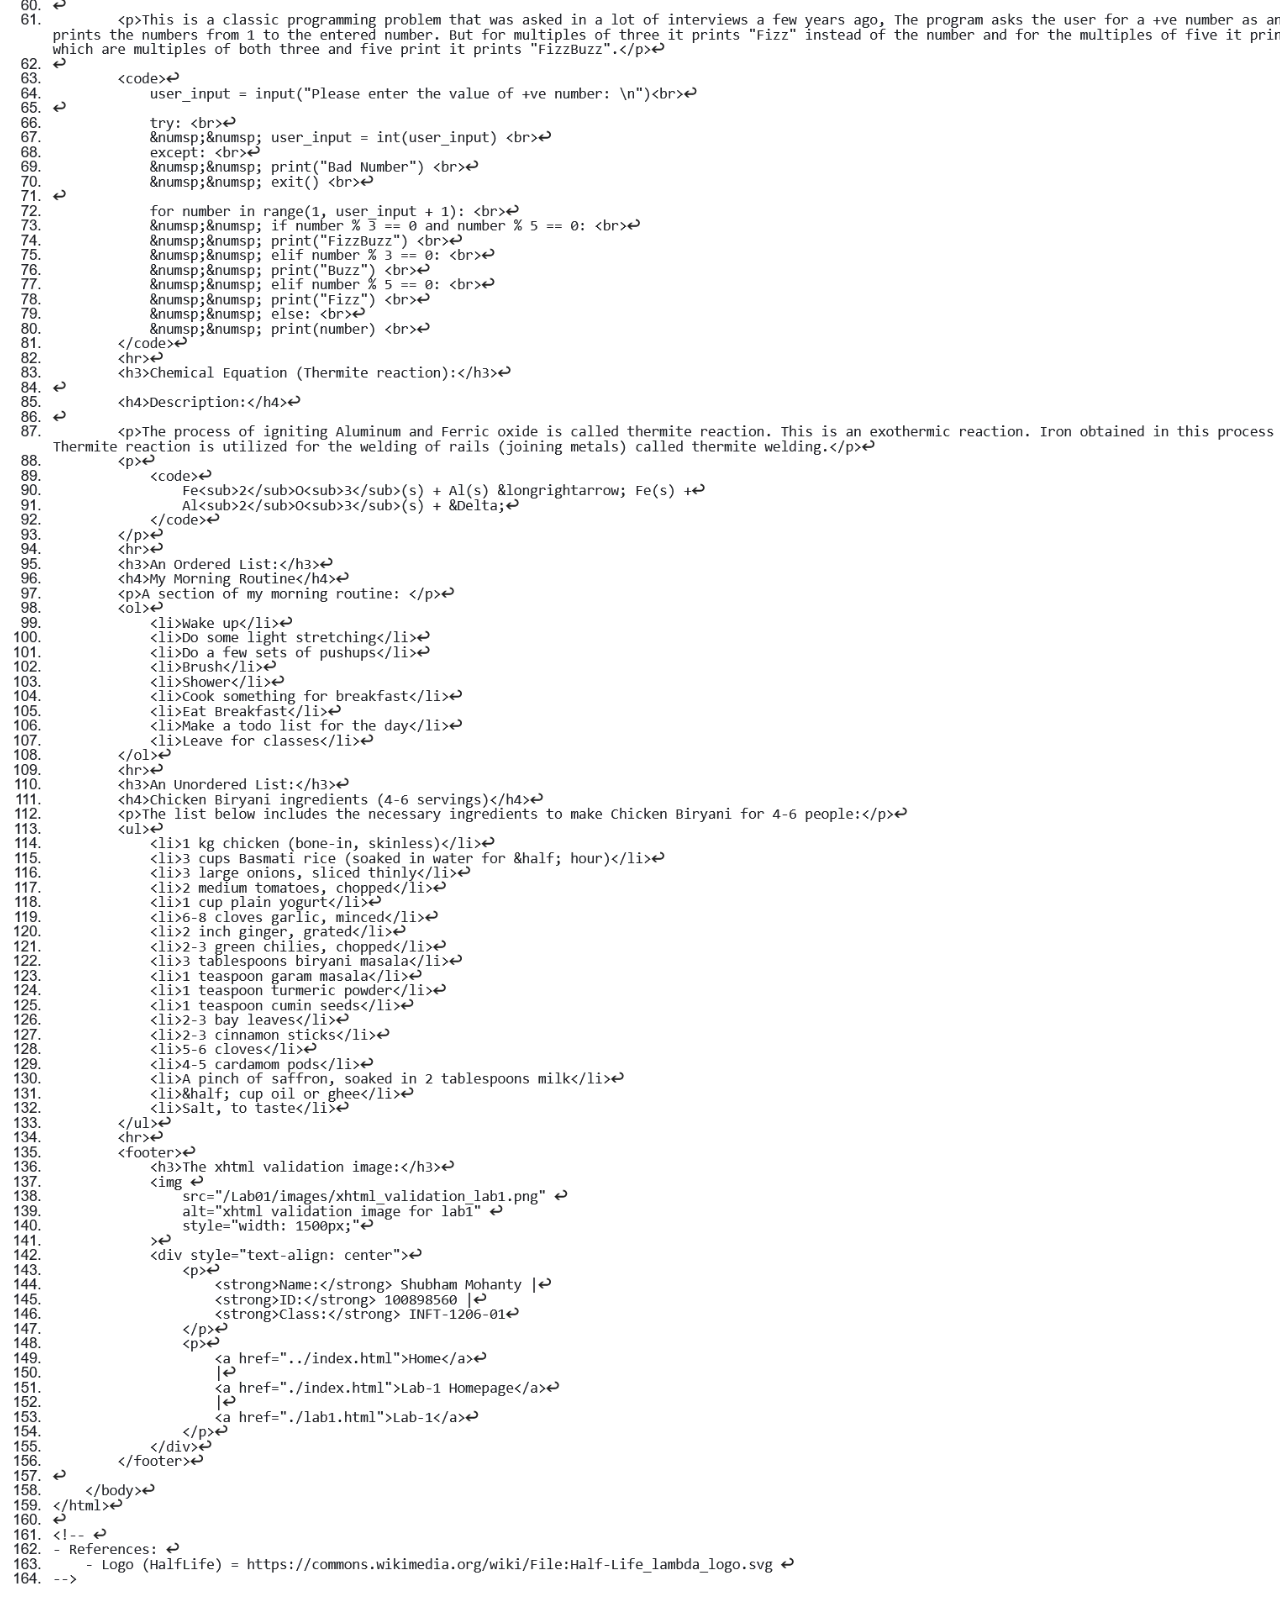
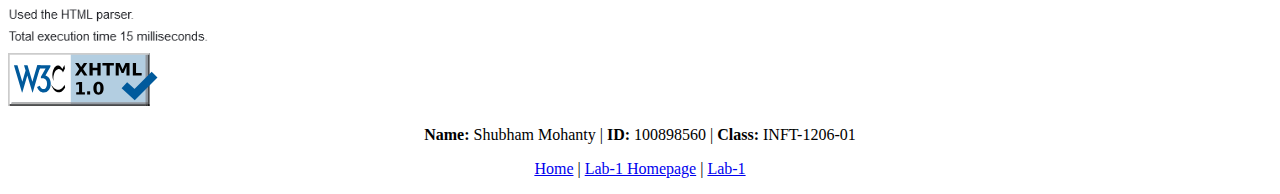
<file: Lab01/lab1.html>
<!DOCTYPE html>

<!-- 
    - File name: lab1.html
    - Name/Author: Shubham Mohanty
    - Date (created): May 10th, 2023
    - Date (last modified): May 12th, 2023
    - Description: INFT-1206-01 Lab1 assignment (submission) 
        - The submission includes 3 website links: 
            1. One that acts as the homepage of the whole course.
            2. One that acts as the homepage of lab.
            3. The page for lab1, which includes concepts learnt during week1 of INFT-1206 like the basic HTML structure, creating hyperlinks, uploading the files to a server, inserting images, and basic styling.
-->

<html lang="en">
    <head>
        <meta charset="UTF-8">
        <title>Lab01</title>
    </head>
    <body>
        <img
            src="images/HalfLifeLambda_logo.svg"
            alt="Half-Life Logo"
            style="height: 150px"
        >
        <hr>
        <!-- <a href="/">week2</a> -->
        <h3>Newton's Second Law of Motion:</h3>
        <p>
            Force is equal to the rate of change of momentum. For a constant
            mass, force equals mass times acceleration.
        </p>
        <h4>
            For Constant Mass: <em>(note - F, p, v & a are all vectors.)</em>
        </h4>
        <!-- <code><p>F &Proportional; a</p></code> -->
        <p><code>F = &Delta;p/&Delta;t</code></p>
        <p><code>F = m(&Delta;v/&Delta;t)</code></p>
        <code>F = ma</code>
        <hr>
        <h3>Currency Conversion section:</h3>
        <p>I've included currencies from Asia like the INR & Yen, Eurasia - Ruble/Rouble, Digital - Bitcoin, Europe - Euro, and Sterling/Pound and compared them with respect to USD.</p>
        <ul>
            <li>&#8383; - Bitcoin = &dollar;26,334</li>
            <li>&yen; - Japanese Yen = &dollar;0.0073871</li>
            <li>&#8377; - Indian Rupee = &dollar;0.012164</li>
            <li>&pound; - British Pound = &dollar;1.2467</li>
            <li>&euro; - Euro = &dollar;1.0861</li>
            <!-- <li>&dollar; - USD</li> -->
            <li>&#8381; - Russian Rouble = &dollar;0.012916</li>
        </ul>

        <h4>Relation in a single line with respect to one USD: </h4>

        <p style="font-size: 14.5px;"><code>&dollar;1 =  &#8383;0.000037983 = &yen;135.44 = &#8377;82.211 = &pound;0.80224 = &euro;0.92085 = &#8381;77.432</code></p>

        <hr>
        <h3>Code Snippet:</h3>

        <h4>Description: </h4>

        <p>This is a classic programming problem that was asked in a lot of interviews a few years ago, The program asks the user for a +ve number as an input, and then prints the numbers from 1 to the entered number. But for multiples of three it prints "Fizz" instead of the number and for the multiples of five it prints "Buzz". For numbers which are multiples of both three and five print it prints "FizzBuzz".</p>

        <code>
            user_input = input("Please enter the value of +ve number: \n")<br>

            try: <br>
            &numsp;&numsp; user_input = int(user_input) <br>
            except: <br>
            &numsp;&numsp; print("Bad Number") <br>
            &numsp;&numsp; exit() <br>

            for number in range(1, user_input + 1): <br>
            &numsp;&numsp; if number % 3 == 0 and number % 5 == 0: <br>
            &numsp;&numsp; print("FizzBuzz") <br>
            &numsp;&numsp; elif number % 3 == 0: <br>
            &numsp;&numsp; print("Buzz") <br>
            &numsp;&numsp; elif number % 5 == 0: <br>
            &numsp;&numsp; print("Fizz") <br>
            &numsp;&numsp; else: <br>
            &numsp;&numsp; print(number) <br>
        </code>
        <hr>
        <h3>Chemical Equation (Thermite reaction):</h3>

        <h4>Description:</h4>

        <p>The process of igniting Aluminum and Ferric oxide is called thermite reaction. This is an exothermic reaction. Iron obtained in this process is in molten state. Thermite reaction is utilized for the welding of rails (joining metals) called thermite welding.</p>
        <p>
            <code>
                Fe<sub>2</sub>O<sub>3</sub>(s) + Al(s) &longrightarrow; Fe(s) +
                Al<sub>2</sub>O<sub>3</sub>(s) + &Delta;
            </code>
        </p>
        <hr>
        <h3>An Ordered List:</h3>
        <h4>My Morning Routine</h4>
        <p>A section of my morning routine: </p>
        <ol>
            <li>Wake up</li>
            <li>Do some light stretching</li>
            <li>Do a few sets of pushups</li>
            <li>Brush</li>
            <li>Shower</li>
            <li>Cook something for breakfast</li>
            <li>Eat Breakfast</li>
            <li>Make a todo list for the day</li>
            <li>Leave for classes</li>
        </ol>
        <hr>
        <h3>An Unordered List:</h3>
        <h4>Chicken Biryani ingredients (4-6 servings)</h4>
        <p>The list below includes the necessary ingredients to make Chicken Biryani for 4-6 people:</p>
        <ul>
            <li>1 kg chicken (bone-in, skinless)</li>
            <li>3 cups Basmati rice (soaked in water for &half; hour)</li>
            <li>3 large onions, sliced thinly</li>
            <li>2 medium tomatoes, chopped</li>
            <li>1 cup plain yogurt</li>
            <li>6-8 cloves garlic, minced</li>
            <li>2 inch ginger, grated</li>
            <li>2-3 green chilies, chopped</li>
            <li>3 tablespoons biryani masala</li>
            <li>1 teaspoon garam masala</li>
            <li>1 teaspoon turmeric powder</li>
            <li>1 teaspoon cumin seeds</li>
            <li>2-3 bay leaves</li>
            <li>2-3 cinnamon sticks</li>
            <li>5-6 cloves</li>
            <li>4-5 cardamom pods</li>
            <li>A pinch of saffron, soaked in 2 tablespoons milk</li>
            <li>&half; cup oil or ghee</li>
            <li>Salt, to taste</li>
        </ul>
        <hr>
        <footer>
            <h3>The xhtml validation image:</h3>
            <img 
                src="images/xhtml_validation_lab1.png" 
                alt="xhtml validation image for lab1" 
                style="width: 1500px;"
            >
            <img 
                src="images/Validation_xhtml.svg" 
                alt="w3c validation image"
                style="width: 150px;"
            >
            <div style="text-align: center">
                <p>
                    <strong>Name:</strong> Shubham Mohanty |
                    <strong>ID:</strong> 100898560 |
                    <strong>Class:</strong> INFT-1206-01
                </p>
                <p>
                    <a href="../index.html">Home</a>
                    |
                    <a href="./index.html">Lab-1 Homepage</a>
                    |
                    <a href="./lab1.html">Lab-1</a>
                </p>
            </div>
        </footer>

    </body>
</html>

<!-- 
- References: 
    - Logo (HalfLife) = https://commons.wikimedia.org/wiki/File:Half-Life_lambda_logo.svg 
    - W3C XHTML Validation Icon = https://www.w3.org/2000/09/vsimg/transparency-test
-->
</file>
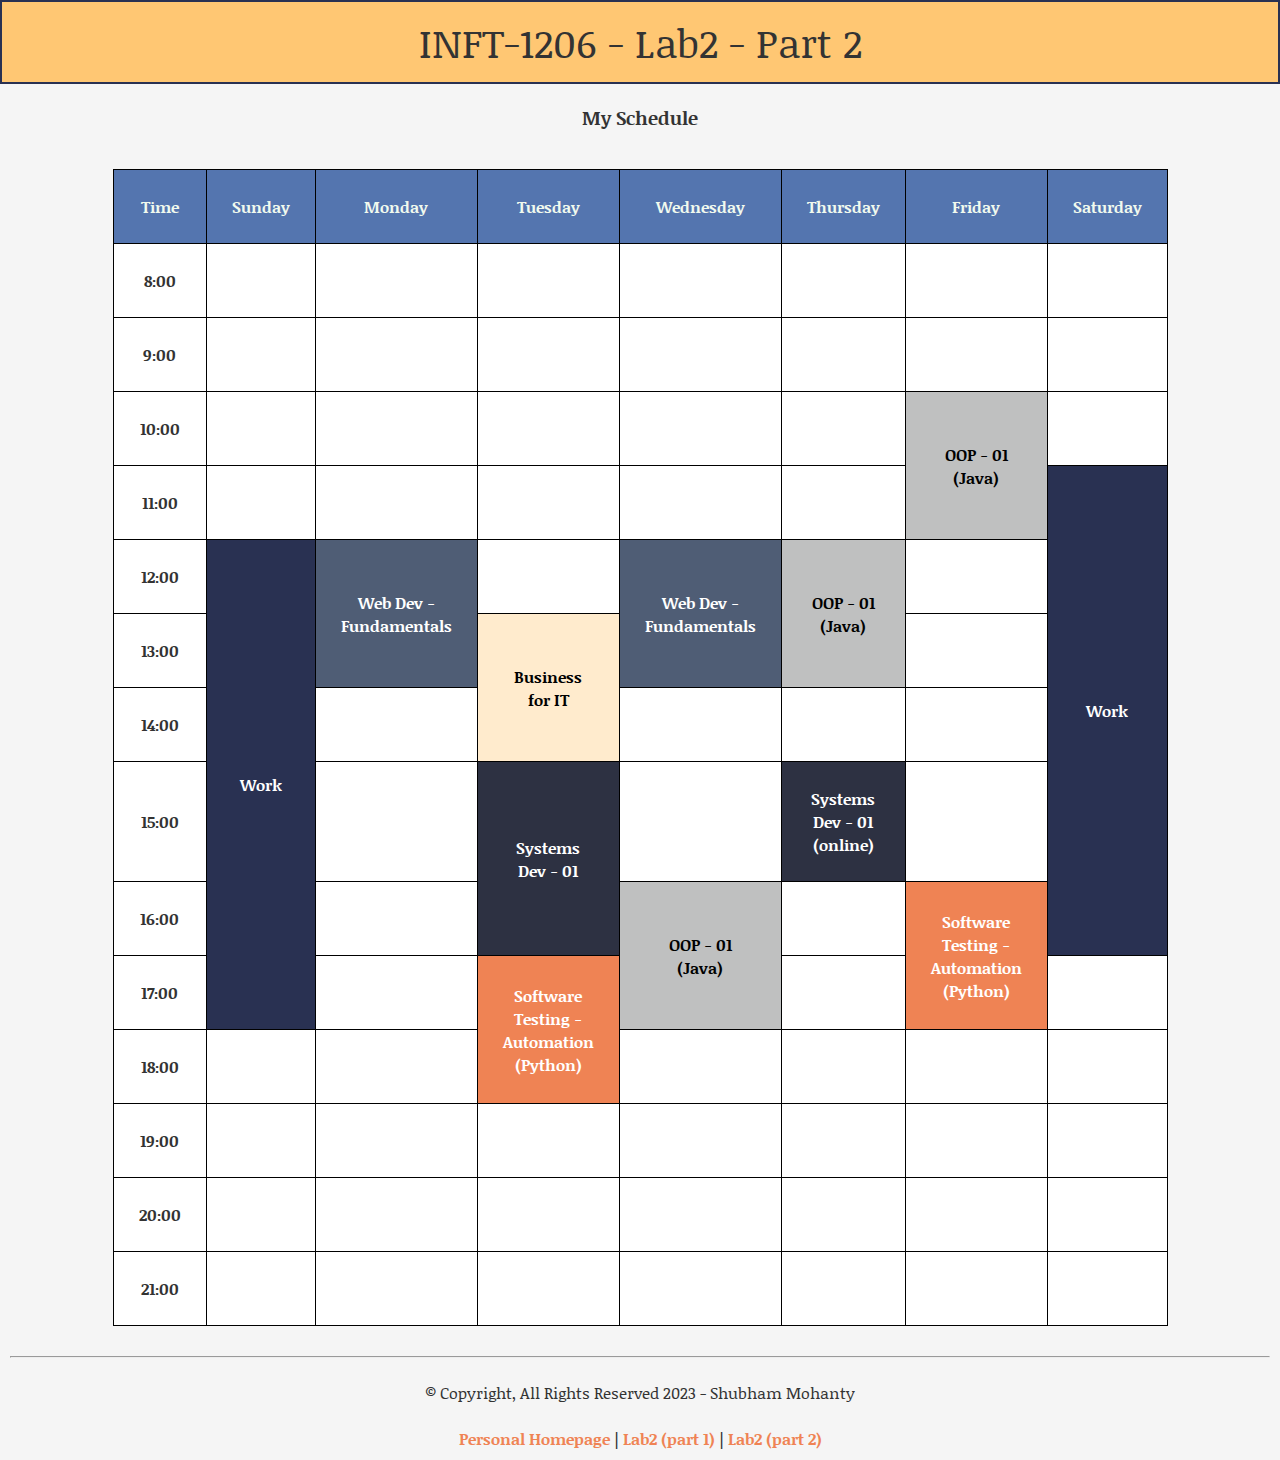
<file: Lab02/lab2.html>
<!DOCTYPE html>
<!-- 
    - File name: lab2.html
    - Name/Author: Shubham Mohanty
    - Date (created): May 18th, 2023
    - Date (last updated): May 19th, 2023
    - Description: INFT-1206-01 Lab2 assignment (submission) 
        - Part 2 of Lab2, this contains the "schedule table"
-->

<html lang="en">
    <head>
        <meta charset="UTF-8">
        <meta http-equiv="X-UA-Compatible" content="IE=edge">
        <meta name="viewport" content="width=device-width, initial-scale=1.0">
        <title>Lab-02</title>
        <link rel="stylesheet" href="css/style.css">
        <!-- Font -->
        <style>
            @import url("https://fonts.googleapis.com/css2?family=Noticia+Text&display=swap");
        </style>
    </head>
    <body>
        <header>
            <div id="header">
                <div>INFT-1206 - Lab2 - Part 2</div>
            </div>
        </header>
        <main>
            <div id="mainContainer">
                <h3 id="tableTitle">My Schedule</h3>
                <br>
                <table id="scheduleTable">
                    <thead>
                        <tr>
                            <th>Time</th>
                            <th>Sunday</th>
                            <th>Monday</th>
                            <th>Tuesday</th>
                            <th>Wednesday</th>
                            <th>Thursday</th>
                            <th>Friday</th>
                            <th>Saturday</th>
                        </tr>
                    </thead>
                    <tbody>
                        <tr>
                            <td>8:00</td>
                            <td></td>
                            <td></td>
                            <td></td>
                            <td></td>
                            <td></td>
                            <td></td>
                            <td></td>
                        </tr>
                        <tr>
                            <td>9:00</td>
                            <td></td>
                            <td></td>
                            <td></td>
                            <td></td>
                            <td></td>
                            <td></td>
                            <td></td>
                        </tr>
                        <tr>
                            <td>10:00</td>
                            <td></td>
                            <td></td>
                            <td></td>
                            <td></td>
                            <td></td>
                            <td rowspan="2" class="Java">OOP - 01 (Java)</td>
                            <td></td>
                        </tr>
                        <tr>
                            <td>11:00</td>
                            <td></td>
                            <td></td>
                            <td></td>
                            <td></td>
                            <td></td>
                            <td rowspan="6" class="Job">Work</td>
                        </tr>
                        <tr>
                            <td>12:00</td>
                            <td rowspan="6" class="Job">Work</td>
                            <td rowspan="2" class="webDev">
                                Web Dev - Fundamentals
                            </td>
                            <td></td>
                            <td rowspan="2" class="webDev">
                                Web Dev - Fundamentals
                            </td>
                            <td rowspan="2" class="Java">OOP - 01 (Java)</td>
                            <td></td>
                        </tr>
                        <tr>
                            <td>13:00</td>
                            <td rowspan="2" class="business">
                                Business for IT
                            </td>
                            <td></td>
                        </tr>
                        <tr>
                            <td>14:00</td>
                            <td></td>
                            <td></td>
                            <td></td>
                            <td></td>
                        </tr>
                        <tr>
                            <td>15:00</td>
                            <td></td>
                            <td rowspan="2" class="systemsDev">
                                Systems Dev - 01
                            </td>
                            <td></td>
                            <td class="systemsDev">
                                Systems Dev - 01 (online)
                            </td>
                            <td></td>
                        </tr>
                        <tr>
                            <td>16:00</td>
                            <td></td>
                            <td rowspan="2" class="Java">OOP - 01 (Java)</td>
                            <td></td>
                            <td rowspan="2" class="softwareTestingPython">
                                Software Testing - Automation (Python)
                            </td>
                        </tr>
                        <tr>
                            <td>17:00</td>
                            <td></td>
                            <td rowspan="2" class="softwareTestingPython">
                                Software Testing - Automation (Python)
                            </td>
                            <td></td>
                            <td></td>
                        </tr>
                        <tr>
                            <td>18:00</td>
                            <td></td>
                            <td></td>
                            <td></td>
                            <td></td>
                            <td></td>
                            <td></td>
                        </tr>
                        <tr>
                            <td>19:00</td>
                            <td></td>
                            <td></td>
                            <td></td>
                            <td></td>
                            <td></td>
                            <td></td>
                            <td></td>
                        </tr>
                        <tr>
                            <td>20:00</td>
                            <td></td>
                            <td></td>
                            <td></td>
                            <td></td>
                            <td></td>
                            <td></td>
                            <td></td>
                        </tr>
                        <tr>
                            <td>21:00</td>
                            <td></td>
                            <td></td>
                            <td></td>
                            <td></td>
                            <td></td>
                            <td></td>
                            <td></td>
                        </tr>
                    </tbody>
                </table>
            </div>
        </main>
        <footer>
            <div id="footer">
                <hr>
                <br>
                <div>
                    &copy; Copyright, All Rights Reserved 2023 - Shubham Mohanty
                </div>
                <br>
                <a href="../index.html">Personal Homepage</a>
                <strong>|</strong>
                <a href="./index.html">Lab2 (part 1)</a>
                <strong>|</strong>
                <a href="./lab2.html">Lab2 (part 2)</a>
            </div>
        </footer>
    </body>
</html>
</file>
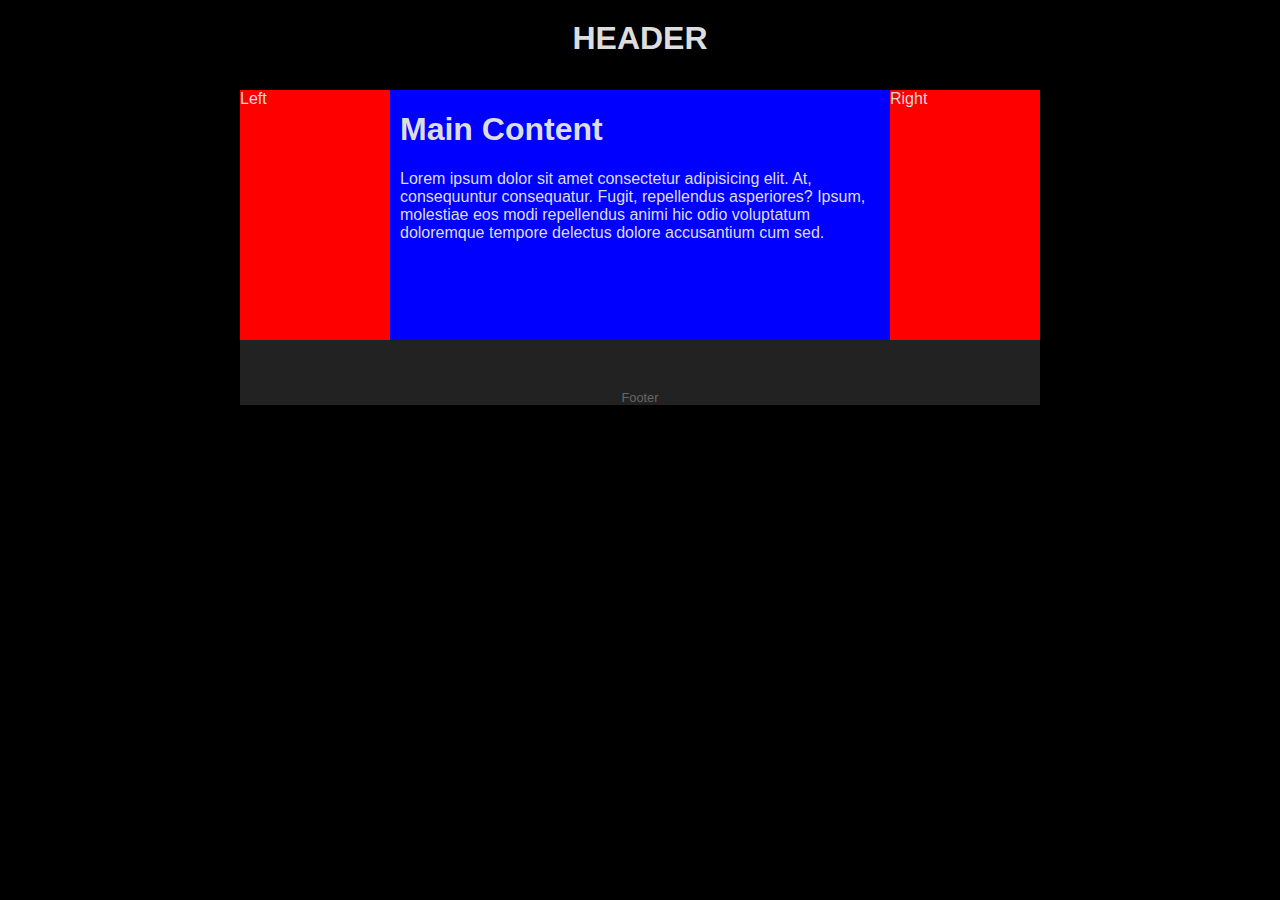
<file: week2/divLayout.html>
<!DOCTYPE html>
<!-- 
    INFT-1206-01 - Week 2 - Continuing with Layouts (Div)
    Shubham Mohanty
    May 23th, 2023
    Table Layout Example
-->
<html lang="en">
    <head>
        <meta charset="UTF-8" />
        <meta http-equiv="X-UA-Compatible" content="IE=edge" />
        <meta name="viewport" content="width=device-width, initial-scale=1.0" />
        <title>INFT-1206 - Div Layout</title>
        <link rel="stylesheet" type="text/css" href="css/divLayout.css" />
    </head>
    <body>
        <!-- Main Container -->
        <div id="mainContainer">
            <!-- Head Container -->
            <div id="headContainer">
                <p>Header</p>
            </div>

            <!-- Content Container -->
            <div id="contentContainer">
                <div id="LeftSide">Left</div>
                <div id="MainContent">
                    <h1>Main Content</h1>
                    <p>
                        Lorem ipsum dolor sit amet consectetur adipisicing elit.
                        At, consequuntur consequatur. Fugit, repellendus
                        asperiores? Ipsum, molestiae eos modi repellendus animi
                        hic odio voluptatum doloremque tempore delectus dolore
                        accusantium cum sed.
                    </p>
                </div>
                <div id="RightSide">Right</div>
            </div>

            <!-- Footer Container -->
            <div id="footerContainer">Footer</div>
        </div>
    </body>
</html>
</file>
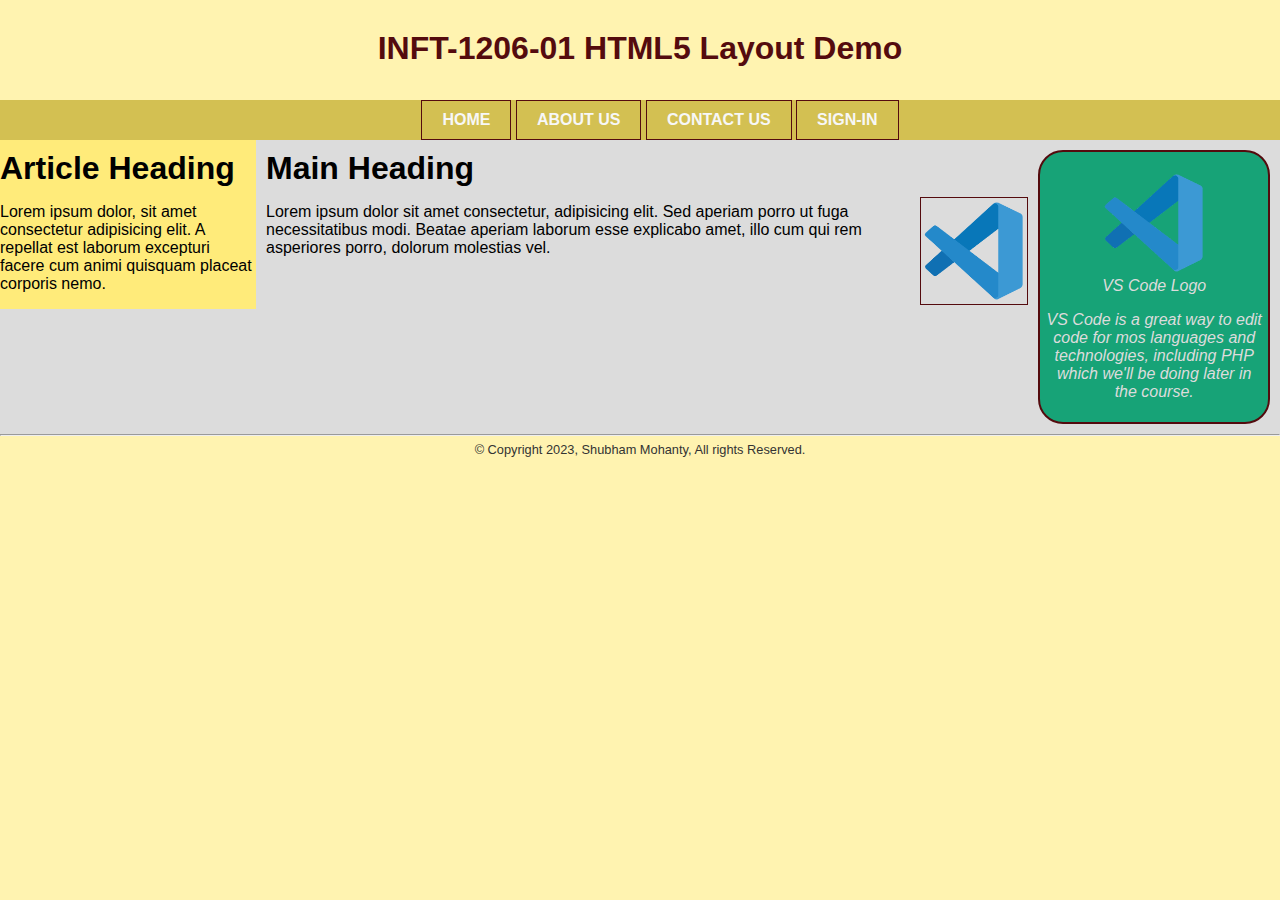
<file: week2/html5Layout.html>
<!DOCTYPE html>
<!-- 
    INFT-1206-01 - Week 2 - Continuing with Layouts (HTML5 Layout Demo)
    Shubham Mohanty
    May 25th, 2023
    Table Layout Example
-->
<html lang="en">
    <head>
        <meta charset="UTF-8" />
        <meta http-equiv="X-UA-Compatible" content="IE=edge" />
        <meta name="viewport" content="width=device-width, initial-scale=1.0" />
        <title>html5 Layout</title>
        <link rel="stylesheet" type="text/css" href="css/html5Layout.css" />
    </head>
    <body>
        <header>
            <h1>INFT-1206-01 HTML5 Layout Demo</h1>
        </header>

        <nav>
            <ul>
                <li><a href="#">Home</a></li>
                <li><a href="#">About Us</a></li>
                <li><a href="#">Contact Us</a></li>
                <li><a href="#">Sign-In</a></li>
            </ul>
        </nav>

        <section>
            <article>
                <h1>Article Heading</h1>

                <p>
                    Lorem ipsum dolor, sit amet consectetur adipisicing elit. A
                    repellat est laborum excepturi facere cum animi quisquam
                    placeat corporis nemo.
                </p>
            </article>

            <aside>
                <figure>
                    <!-- acronyms must be in all caps, therefore  -->
                    <img
                        src="images/VS_Code_PNG_img.png"
                        alt="VS Code Logo"
                        width="100"
                    />
                    <figcaption>VS Code Logo</figcaption>
                </figure>
                <p>
                    VS Code is a great way to edit code for mos languages and
                    technologies, including PHP which we'll be doing later in
                    the course.
                </p>
            </aside>

            <h1>Main Heading</h1>
            <img
                class="inlineImage"
                src="images/VS_Code_PNG_img.png"
                alt="VS Code Logo"
                width="100"
            />
            <p>
                Lorem ipsum dolor sit amet consectetur, adipisicing elit. Sed
                aperiam porro ut fuga necessitatibus modi. Beatae aperiam
                laborum esse explicabo amet, illo cum qui rem asperiores porro,
                dolorum molestias vel.
            </p>
        </section>

        <footer>
            <hr />
            &copy; Copyright 2023, Shubham Mohanty, All rights Reserved.
        </footer>
    </body>
</html>
</file>
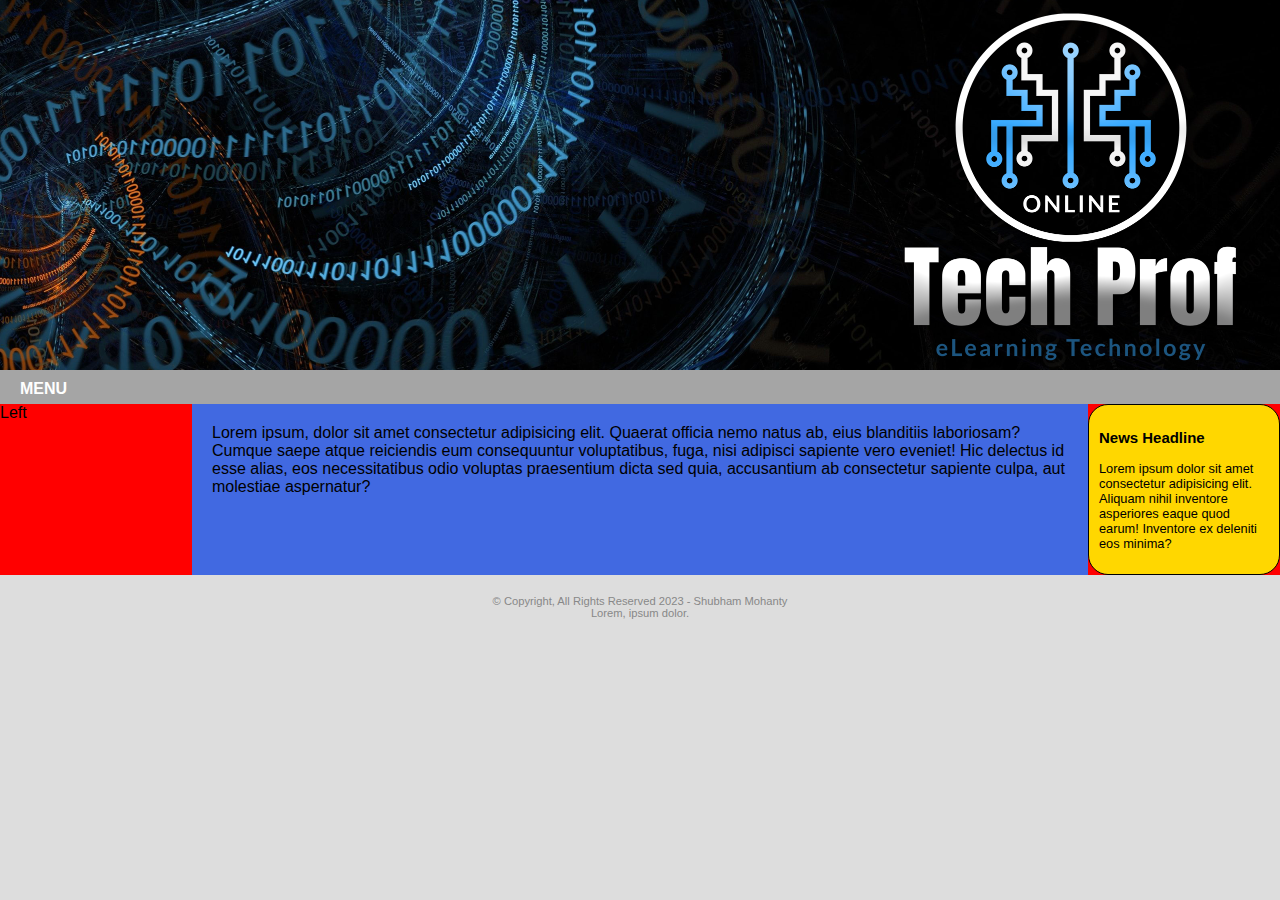
<file: week2/tableLayout.html>
<!DOCTYPE html>
<!-- 
    INFT-1206-01 - Week 2 - Continuing with tables
    Shubham Mohanty
    May 18th, 2023
    Table Layout Example
-->
<html lang="en">
    <head>
        <meta charset="UTF-8" />
        <meta http-equiv="X-UA-Compatible" content="IE=edge" />
        <meta name="viewport" content="width=device-width, initial-scale=1.0" />
        <title>Week 2 - Table Layout Example</title>
        <link rel="stylesheet" type="text/css" href="css/tableLayout.css" />
    </head>
    <body>
        <table cellspacing="0" cellpadding="0" id="tableLayout">
            <thead>
                <!-- R1 -->
                <tr>
                    <!-- Banner Header -->
                    <td colspan="3">
                        <img
                            src="images/TechProfBanner.png"
                            alt="tech prof banner"
                            width="100%"
                        />
                    </td>
                </tr>
                <!-- R2 -->
                <tr>
                    <!-- Horizontal Menu -->
                    <td colspan="3" id="MainMenu">
                        <div>Menu</div>
                    </td>
                </tr>
            </thead>
            <tbody>
                <!-- R3 -->
                <!-- Central Content -->
                <tr>
                    <!-- Vertical Menu -->
                    <td id="LeftSide">
                        <div>Left</div>
                    </td>
                    <!-- Main Content -->
                    <td id="MainContentContainer">
                        <div>
                            Lorem ipsum, dolor sit amet consectetur adipisicing
                            elit. Quaerat officia nemo natus ab, eius blanditiis
                            laboriosam? Cumque saepe atque reiciendis eum
                            consequuntur voluptatibus, fuga, nisi adipisci
                            sapiente vero eveniet! Hic delectus id esse alias,
                            eos necessitatibus odio voluptas praesentium dicta
                            sed quia, accusantium ab consectetur sapiente culpa,
                            aut molestiae aspernatur?
                        </div>
                    </td>
                    <!-- Advertisement, Twitter Feed, News Feed -->
                    <td id="RightSide">
                        <div>
                            <h3>News Headline</h3>
                            <p>Lorem ipsum dolor sit amet consectetur adipisicing elit. Aliquam nihil inventore asperiores eaque quod earum! Inventore ex deleniti eos minima?</p>
                        </div>
                    </td>
                </tr>
                <!-- R4 -->
                <!-- Footer -->
                <tr id="footerContainer">
                    <td colspan="3">
                        <div>
                            &copy; Copyright, All Rights Reserved 2023 - Shubham
                            Mohanty <br />
                            Lorem, ipsum dolor.
                        </div>
                    </td>
                </tr>
            </tbody>
        </table>
    </body>
</html>
</file>
<file: Lab02/css/style.css>
/*  
    - File name: style.css
    - Name/Author: Shubham Mohanty
    - Date (created): May 18th, 2023
    - Date (last updated): May 19th, 2023 
    - Description: INFT-1206-01 Lab2 assignment (submission) 
        - Common CSS file for both the HTML files (part 1 & 2) of Lab2.    
*/

/* Part-01: index.html */

/* Universal Selector */
* {
    margin: 0;
    padding: 0;
}

/* M.01 - Using Flexbox: */

/* Header */
#header {
    display: flex;
    align-items: center;
    justify-content: center;
    border: 2px solid #293152;
    font-size: 2.5em;
    height: 80px;
    background-color: #ffc773;
    color: #333;
}

#tableTitle {
    margin-bottom: 15px;
}

/* Body */
body {
    font-family: "Noticia Text", Cambria, Cochin, Georgia, Times,
        "Times New Roman", serif;
    background-color: #f5f5f5;
    color: #333333;
}

/* Table & Container*/

table,
tr,
td,
th {
    border: 1px solid #000;
    /* padding: 25px; */
    border-collapse: collapse;
    /* width: 550px; */
    height: auto;
    /* width: 500px; */
    /* centering the table in the div container */
    /* margin: auto; */
    /* Using flex to adjust the size of the items in the table...*/
    /* flex: 1; */
}

/* applying padding to the cells of the table */

td,
th {
    padding: 25px;
    /* color: red; */
    font-weight: bold;
    background-color: #ffffff;
    color: #333333;
}

/* table header */
th {
    background-color: #5475af;
    color: #f1faee;
    font-weight: 900;
}

#tableContainer {
    width: 640px;
    padding: 20px;
    margin: 20px auto;
    display: flex;
    align-items: center;
    justify-content: center;
    text-align: center;
    background-color: #f5f5f5;
}

/* Footer */
#footer {
    text-align: center;
    min-height: 80px;
    padding: 10px;
    color: #333333;
}

/* Changing up the font sizes for different activities */

/* Font size = 17px */

#videoGames,
#piano,
#calisthenics,
#creativeWriting,
#dancing,
#languageLearning,
#calligraphy,
#cooking,
#martialArts,
#books {
    font-size: 17px;
}

/* Font size = 35px */
#family,
#anime,
#coding,
#animatedMovies {
    font-size: 35px;
}

/* Font size = 50px */

#sketching {
    font-size: 50px;
}

/* Font size = 60px */

#camping {
    font-size: 60px;
}

/* Part-02: la2.html */
#mainContainer {
    width: 800px;
    margin: 10px 0px;
    padding: 10px;
    text-align: center;
    display: flex;
    flex-direction: column;
    align-items: center;
    justify-content: center;
    /* flex: 2; */
}

main {
    display: flex;
    justify-content: center;
    align-items: center;
}

/* applying background colors subject-wise: */

.systemsDev {
    background-color: #2d3142;
    color: #ffffff;
}

.Java {
    background-color: #bfc0c0;
    color: #000000;
}

.softwareTestingPython {
    background-color: #ef8354;
    color: #ffffff;
}

.Job {
    background-color: #293152;
    color: #ffffff;
}

.webDev {
    background-color: #4f5d75;
    color: #ffffff;
}

.business {
    background-color: blanchedalmond;
    color: #000000;
}

.Job {
    background-color: #293152;
    color: #ffffff;
}

/* links */
a,
a:visited {
    color: #ef8354;
    font-weight: bold;
    text-decoration: none;
}

a:active {
    color: #ffc773;
}
</file>
<file: Test1/css/mohantys.css>
/*  
    - File name: mohantys.css
    - Name/Author: Shubham Mohanty
    - Date (created): June 1st, 2023
    - Description: INFT1206 Term Test 1 - Practical (CSS file)
*/

/* General/Universal */
body {
    padding: 0px;
    margin: 0px;
    color: #fff;
    background-color: #000;
}

/* main */
main {
    flex: 3;
    margin-right: 135px;
    margin-top: -21px;
}

/* Main Container */
#mainContainer {
    width: 1000px;
    margin: 0 auto;
    background-color: #444;
}

/* Main content */
#mainContent {
    display: flex;
    flex-direction: row;
}

/* Header */

header {
    background-color: #1d2d5c;
    height: 50px;
    text-align: center;
    padding-top: 15px;
}

.mainHeading {
    margin: 0px;
}

/* Navigation */

nav {
    flex: 1;
}

/* Method - 01 */
/* nav {
    float: left;
    margin-right: 20px;
} */

#tableNavBar,
#tableNavBar td,
#tableNavBar tr {
    border: 1px solid #000;
    border-collapse: collapse;
    /* maybe change up the table navigation width. */
    width: 150px;
    padding-left: 15px;
    background-color: #134a8e;
    color: #fff;
}

#tableNavBar td:hover {
    background-color: red;
}

#tableNavBar #navNoPadding {
    padding-left: 0px;
}

/* Main Content */

#tableStartingLineup,
#tableStartingLineup td,
#tableStartingLineup th,
#tableStartingLineup tr {
    border: 1px solid black;
    /* According to the styling, the border wasn't collapsed */
    /* border-collapse: collapse; */
    text-align: center;
    background-color: #fff;
    color: #1d2d5c;
}

#tableStartingLineup th {
    background-color: #1d2d5c;
    color: #fff;
}

caption {
    color: #fff;
}

/* Images */
#blueJaysLogo {
    flex: 1;
    margin-top: 45px;
}

/* Footer */
footer {
    width: 800px;
    text-align: center;
    margin: 15px auto;
    margin-bottom: 50px;
}
</file>
<file: week3/css/stylesheet.css>
/* 
    INFT-1206-01 - Week 3 - demo (CSS File)
    Shubham Mohanty
    May 11th, 2023
*/

body {
    background-color: #f1f1f1;
    margin: 0;
    font-family: 'Noticia Text', Cambria, Cochin, Georgia, Times, 'Times New Roman', serif;
}

h1 {
    background-color: bisque;
    padding-left: 25px;
}

#FirstHeading {
    margin-bottom: 0px;
}

p {
    /* 
    These follow the clockwise direction
    Top, Right, Bottom, Left 
    */
    margin: 10px 20px 10px 25px;
}

h2 {
    margin-left: 40px;
}

.secondParagraph {
    margin-left: 40px;
}

#NewsArticle {
    background-color: #000;
    border: 3px solid bisque;
    color: #ccc;
    width: 300px;
    margin: 40px auto 40px auto;
    border-radius: 20px;
    /* text-align: center; */
    padding: 5px;
    font-family: Cambria;
}

#NewsArticle h3 {
    margin: 10px;
    text-align: center;
}

#NewsArticle:hover {
    background-color: #fc0;
    color: #000;
    border: 3px solid #000;
    cursor: pointer;
}

.BottomBorder {
    border-bottom: 2px solid #000;
}

span {
    background-color: beige;
}

/* HyperLinks */

a,
a:visited {
    color: orangered;
    text-decoration: none;
}

a:hover {
    color: red;
    text-decoration: underline;
}
</file>
<file: week2/css/divLayout.css>
/* 
    INFT-1206-01 - Week 2 - Continuing with Layouts (Div)
    Shubham Mohanty
    May 23th, 2023
    Table Layout Example

*/

body {
    margin: 0;
    padding: 0;
    font-family: Arial, Helvetica, sans-serif;
    background-color: #000;
    color: #ddd;
}

#mainContainer {
    width: 800px;
    background-color: #222;
    margin: 0 auto;
    min-height: 400px;
}
#headContainer {
    width: 100%;
    background-color: #000;
    text-align: center;
    font-size: 2em;
    font-weight: bold;
    text-transform: uppercase;
    height: 70px;
    padding-top: 20px;
}

#headContainer p {
    margin: 0;
    padding: 0;
}

#contentContainer {
    min-height: 280px;
    padding: 0;
    margin: 0;
}

#LeftSide,
#RightSide {
    width: 150px;
    margin: 0;
    background-color: red;
    height: 250px;
}

#LeftSide {
    float: left;
}
#MainContent {
    width: 480px;
    margin: 0;
    background-color: blue;
    float: left;
    padding: 0 10px;
    height: 250px;
}
#RightSide {
    float: left;
}
#footerContainer {
    clear: both;
    margin: 0 auto;
    font-size: 0.8em;
    color: #666;
    text-align: center;
    /* remember, there are 2 margin styles that I've applied here, remember this: the latest one will overwrite the old one's, thus in this case, 20px will be applied to the margin top, the rest remain the same as - margin: 0 auto; is still active. */
    margin-top: 20px;
}
</file>
<file: week2/css/html5Layout.css>
/* 
    INFT-1206-01 - Week 2 - Continuing with Layouts (HTML5 Layout Demo)
    Shubham Mohanty
    May 25th, 2023
    Table Layout Example
*/

body {
    margin: 0px;
    padding: 0px;
    background-color: #fff3b0;
    font-family: Arial, Helvetica, sans-serif;
}

header {
    margin: 0px;
    padding: 0px;
    text-align: center;
    background-color: #fff3b0;
    color: #540b0e;
    height: 100px;
    display: block;
}

header h1 {
    margin: 0px;
    padding-top: 30px;
}

nav {
    margin: 0;
    padding: 0;
    height: 40px;
    text-align: center;
    background-color: #d3c052;
}

nav ul {
    margin: 0px;
}

nav li {
    display: inline-block;
    padding: 10px 20px 5px 20px;
    text-align: left;
    font-size: 16px;
    font-weight: bold;
    height: 23px;
    border: 1px solid #540b0e;
    margin: 0px;
}

nav li:hover {
    background-color: #540b0e;
}

nav li a,
nav li a:visited {
    text-decoration: none;
    text-transform: uppercase;
    color: #f7f7f7;
}

footer {
    margin: 0px;
    padding: 30px 0px 0px 0px;
    text-align: center;
    font-size: 0.8em;
    color: #333;
}

section {
    margin: 0;
    padding: 0;
    /* border: dashed 3px red; */
    width: 100%;
    background-color: #dcdcdc;
    float: left;
}

article {
    float: left;
    background-color: #ffeb7a;
    width: 20%;
    margin-right: 10px;
}

aside {
    background-color: #17a377;
    color: #dcdcdc;
    text-align: center;
    font-style: italic;
    width: 17%;
    float: right;

    margin: 10px;
    padding: 5px;
    border: 2px solid #540b0e;
    border-radius: 25px;
}

section h1 {
    margin: 10px 0px;
}

.inlineImage {
    float: right;
    text-align: right;
    padding: 3px;
    border: 1px solid #540b0e;
}

section::after {
    clear: both;
}
</file>
<file: week2/css/tableLayout.css>
/*
    INFT-1206-01 - Week 2 - Continuing with tables
    Shubham Mohanty
    May 18th, 2023
    Table Layout Example
*/

body {
    margin: 0;
    background-color: #ddd;
    font-family: Arial, Helvetica, sans-serif;
}

#tableLayout {
    width: 100%;
}

#tableLayout tr,
#tableLayout td {
    margin: 0;
    padding: 0;
}

#tableLayout thead {
    background-color: #00000040;
    color: #fff;
}

#MainMenu {
    height: 30px;
}

#MainMenu div {
    padding-left: 20px;
    font-weight: bold;
    text-transform: uppercase;
}

#footerContainer {
    background-color: #ddd;
    font-size: 0.7em;
    color: #888;
}

#footerContainer div {
    text-align: center;
    padding-top: 20px;
}

/* Main Content */

#MainContentContainer,
#LeftSide,
#RightSide {
    vertical-align: top;
}

#LeftSide,
#RightSide {
    margin: 0;
    padding: 0;
    background-color: red;
    width: 15%;
}

#LeftSide div,
#RightSide div {
}

#MainContentContainer {
    background-color: royalblue;
    width: 70%;
    /* padding: 20px; */
}

#MainContentContainer div {
    padding: 20px;
}

#LeftSide {
}

#LeftSide div {
}

#RightSide {
}

#RightSide div {
    background-color: gold;
    border: 1px solid #000;
    border-radius: 20px;
    font-size: 0.8em;
    padding: 10px;
}
</file>
